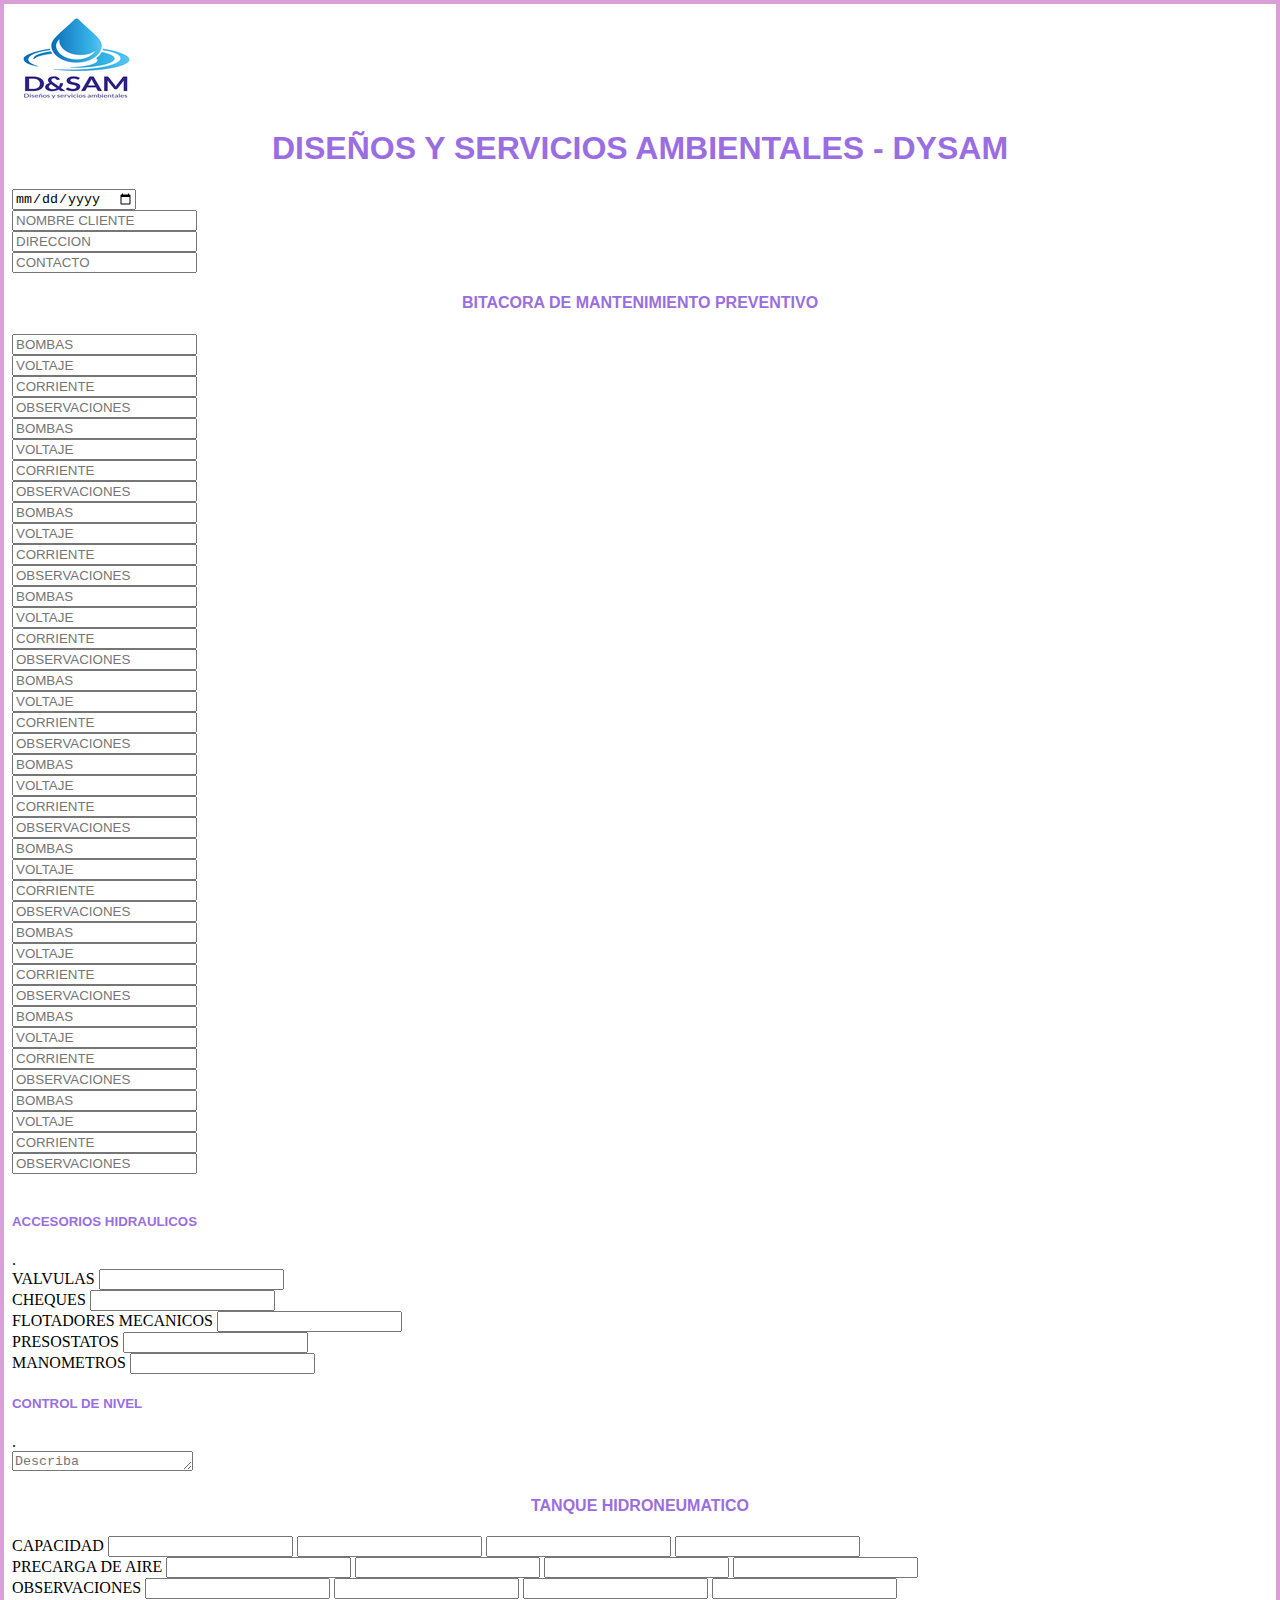
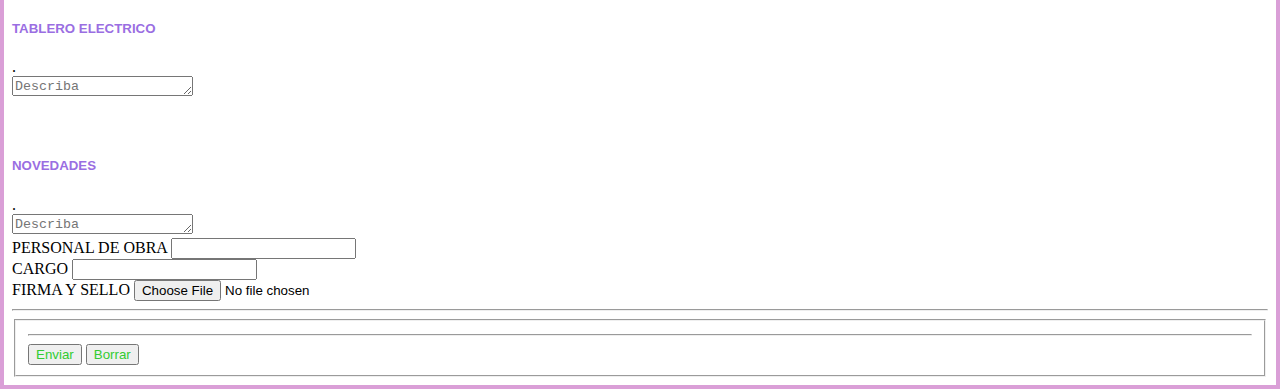
<file: public_html/informe/index.html>
<!DOCTYPE html>
<html lang="en">

<head>
        <meta charset="UTF-8">
        <meta http-equiv="X-UA-Compatible" content="IE=edge">
        <meta name="viewport" content="width=device-width, initial-scale=1.0">
        <link rel="stylesheet" type="text/css" href="estilo.css">
        <title>Bitacora de Mantenimiento</title>
        <link href="https://cdn.jsdelivr.net/npm/bootstrap@5.1.3/dist/css/bootstrap.min.css" rel="stylesheet"
        integrity="sha384-1BmE4kWBq78iYhFldvKuhfTAU6auU8tT94WrHftjDbrCEXSU1oBoqyl2QvZ6jIW3" crossorigin="anonymous">
</head>

<body>
    <header>
        <img src="logo.png" class="img-fluid" alt="Responsive image">
            <div class="card-body">
                <h1>DISEÑOS Y SERVICIOS AMBIENTALES - DYSAM</h1>
            </div>
    </header>
    
        <form action="guardar.php" class="formulario" id="formulario" target="_blank" method="POST">
            <input id="idcliente" name="idcliente" type="hidden" value="xm234jq">
                <input id="date" name="fecha" type="date" required><br>
            <div class="row g-1">
            <div class="col-sm-4">
                <input type="text" name="nombre" placeholder="NOMBRE CLIENTE" aria-label="nombre" required>
            </div>
            <div class="col-sm-3">
                <input type="text" name="direccion" class="f" placeholder="DIRECCION" aria-label="direccion">
            </div>
            <div class="col-sm-3">
                <input type="text" name="contacto" id="contacto" placeholder="CONTACTO" aria-label="contacto" required>
            </div>
            <div class="card-body">
                <h4>BITACORA DE MANTENIMIENTO PREVENTIVO</h4>
            </div>
            <div class="form-group col-md-2">
                <input type="text" name="bomba1" placeholder="BOMBAS" class="form-control">
            </div>
            <div class="form-group col-md-1">
                <input type="text" name="voltaje1" placeholder="VOLTAJE" class="form-control">
            </div>
            <div class="form-group col-md-2">
                <input type="text" name="corriente1" placeholder="CORRIENTE" class="form-control">
            </div>
            <div class="form-group col-md-7">
                <input type="text" name="observaciones1" placeholder="OBSERVACIONES" class="form-control">
            </div>
            <div class="form-group col-md-2">
                <input type="text" name="bomba2" placeholder="BOMBAS" class="form-control">
            </div>
            <div class="form-group col-md-1">
                <input type="text" name="voltaje2" placeholder="VOLTAJE" class="form-control">
            </div>
            <div class="form-group col-md-2">
                <input type="text" name="corriente2" placeholder="CORRIENTE" class="form-control">
            </div>
            <div class="form-group col-md-7">
                <input type="text" name="observaciones2" placeholder="OBSERVACIONES" class="form-control">
            </div>
            <div class="form-group col-md-2">
                <input type="text" name="bomba3" placeholder="BOMBAS" class="form-control">
            </div>
            <div class="form-group col-md-1">
                <input type="text" name="voltaje3" placeholder="VOLTAJE" class="form-control">
            </div>
            <div class="form-group col-md-2">
                <input type="text" name="corriente3" placeholder="CORRIENTE" class="form-control">
            </div>
            <div class="form-group col-md-7">
                <input type="text" name="observaciones3" placeholder="OBSERVACIONES" class="form-control">
            </div>
            <div class="form-group col-md-2">
                <input type="text" name="bomba4" placeholder="BOMBAS" class="form-control">
            </div>
            <div class="form-group col-md-1">
                <input type="text" name="voltaje4" placeholder="VOLTAJE" class="form-control">
            </div>
            <div class="form-group col-md-2">
                <input type="text" name="corriente4" placeholder="CORRIENTE" class="form-control">
            </div>
            <div class="form-group col-md-7">
                <input type="text" name="observaciones4" placeholder="OBSERVACIONES" class="form-control">
            </div>
            <div class="form-group col-md-2">
                <input type="text" name="bomba5" placeholder="BOMBAS" class="form-control">
            </div>
            <div class="form-group col-md-1">
                <input type="text" name="voltaje5" placeholder="VOLTAJE" class="form-control">
            </div>
            <div class="form-group col-md-2">
                <input type="text" name="corriente5" placeholder="CORRIENTE" class="form-control">
            </div>
            <div class="form-group col-md-7">
                <input type="text" name="observaciones5" placeholder="OBSERVACIONES" class="form-control">
            </div>
            <div class="form-group col-md-2">
                <input type="text" name="bomba6" placeholder="BOMBAS" class="form-control">
            </div>
            <div class="form-group col-md-1">
                <input type="text" name="voltaje6" placeholder="VOLTAJE" class="form-control">
            </div>
            <div class="form-group col-md-2">
                <input type="text" name="corriente6" placeholder="CORRIENTE" class="form-control">
            </div>
            <div class="form-group col-md-7">
                <input type="text" name="observaciones6" placeholder="OBSERVACIONES" class="form-control">
            </div>
            <div class="form-group col-md-2">
                <input type="text" name="bomba7" placeholder="BOMBAS" class="form-control">
            </div>
            <div class="form-group col-md-1">
                <input type="text" name="voltaje7" placeholder="VOLTAJE" class="form-control">
            </div>
            <div class="form-group col-md-2">
                <input type="text" name="corriente7" placeholder="CORRIENTE" class="form-control">
            </div>
            <div class="form-group col-md-7">
                <input type="text" name="observaciones7" placeholder="OBSERVACIONES" class="form-control">
            </div>
            <div class="form-group col-md-2">
                <input type="text" name="bomba8" placeholder="BOMBAS" class="form-control">
            </div>
            <div class="form-group col-md-1">
                <input type="text" name="voltaje8" placeholder="VOLTAJE" class="form-control">
            </div>
            <div class="form-group col-md-2">
                <input type="text" name="corriente8" placeholder="CORRIENTE" class="form-control">
            </div>
            <div class="form-group col-md-7">
                <input type="text" name="observaciones8" placeholder="OBSERVACIONES" class="form-control">
            </div>
            <div class="form-group col-md-2">
                <input type="text" name="bomba9" placeholder="BOMBAS" class="form-control">
            </div>
            <div class="form-group col-md-1">
                <input type="text" name="voltaje9" placeholder="VOLTAJE" class="form-control">
            </div>
            <div class="form-group col-md-2">
                <input type="text" name="corriente9" placeholder="CORRIENTE" class="form-control">
            </div>
            <div class="form-group col-md-7">
                <input type="text" name="observaciones9" placeholder="OBSERVACIONES" class="form-control">
            </div>
            <div class="form-group col-md-2">
                <input type="text" name="bomba10" placeholder="BOMBAS" class="form-control">
            </div>
            <div class="form-group col-md-1">
                <input type="text" name="voltaje10" placeholder="VOLTAJE" class="form-control">
            </div>
            <div class="form-group col-md-2">
                <input type="text" name="corriente10" placeholder="CORRIENTE" class="form-control">
            </div>
            <div class="form-group col-md-7">
                <input type="text" name="observaciones10" placeholder="OBSERVACIONES" class="form-control">
            </div>
            <br>
            <div class="row">
                <span class="border border-dark">
                    <div class="col-sm-12 d-flex justify-content-center text-primary">
                        <h5 class="text-center">ACCESORIOS HIDRAULICOS </h5>.
                    </div>
                </span>
            </div>
            <div class="input-group">
                <span class="input-group-text">VALVULAS</span>
                <input type="text" name="valvulas" aria-label="First name" class="form-control">
             </div>  
            <div class="input-group">
                <span class="input-group-text">CHEQUES</span>
                <input type="text" name="cheques" aria-label="First name" class="form-control">
             </div>  
            <div class="input-group">
                <span class="input-group-text">FLOTADORES MECANICOS</span>
                <input type="text" name="mecanicos" aria-label="First name" class="form-control">
             </div>  
            <div class="input-group">
                <span class="input-group-text">PRESOSTATOS</span>
                <input type="text" name="presostatos" aria-label="First name" class="form-control">
             </div>  
             <div class="input-group">
                <span class="input-group-text">MANOMETROS</span>
                <input type="text" name="manometros" aria-label="First name" class="form-control">
             </div>       
            <div class="row">
                <span class="border border-dark">
                    <div class="col-sm-12 d-flex justify-content-center text-primary">
                        <h5 class="text-center">CONTROL DE NIVEL </h5>.
                    </div>
                </span>
                <div class="form-floating">
                    <textarea class="form-control" name="cnivel" placeholder="Describa " id="floatingTextarea"
                        style="height: 20px"></textarea>
                    <label for="floatingTextarea"></label>
                </div>
                <div class="card">
                    <div class="card-body">
                        <h4>TANQUE HIDRONEUMATICO</h4>
                    </div>
                </div>
                <div class="container">
                    <div class="row align-items-start">
                        <div class="col">
                            <span class="input-group-text" id="inputGroup-sizing-sm">CAPACIDAD</span>
                            <input type="text" name="capacidad" class="form-control" aria-label="Sizing example input"
                                aria-describedby="inputGroup-sizing-sm">
                            <input type="text" name="capacidad1" class="form-control" aria-label="Sizing example input"
                                aria-describedby="inputGroup-sizing-sm">
                            <input type="text" name="capacidad2" class="form-control" aria-label="Sizing example input"
                                aria-describedby="inputGroup-sizing-sm">
                            <input type="text" name="capacidad3" class="form-control" aria-label="Sizing example input"
                                aria-describedby="inputGroup-sizing-sm">    
                        </div>
                        <div class="col">
                            <span class="input-group-text" id="inputGroup-sizing-sm">PRECARGA DE AIRE</span>
                            <input type="text" name="precarga" class="form-control" aria-label="Sizing example input"
                                aria-describedby="inputGroup-sizing-sm">
                            <input type="text" name="precarga1" class="form-control" aria-label="Sizing example input"
                                aria-describedby="inputGroup-sizing-sm">
                            <input type="text" name="precarga2" class="form-control" aria-label="Sizing example input"
                                aria-describedby="inputGroup-sizing-sm">
                            <input type="text" name="precarga3" class="form-control" aria-label="Sizing example input"
                                aria-describedby="inputGroup-sizing-sm">    
                        </div>
                        <div class="col">
                            <span class="input-group-text" id="inputGroup-sizing-sm">OBSERVACIONES</span>
                            <input type="text" name="observacioness" class="form-control"
                                aria-label="Sizing example input" aria-describedby="inputGroup-sizing-sm">
                            <input type="text" name="observacioness1" class="form-control"
                                aria-label="Sizing example input" aria-describedby="inputGroup-sizing-sm">
                            <input type="text" name="observacioness2" class="form-control"
                                aria-label="Sizing example input" aria-describedby="inputGroup-sizing-sm">
                            <input type="text" name="observacioness3" class="form-control"
                                aria-label="Sizing example input" aria-describedby="inputGroup-sizing-sm">    
                        </div>
                    </div>
                    <div class="row">
                        <span class="border border-dark">
                            <div class="col-sm-12 d-flex justify-content-center text-primary">
                                <h5 class="text-center">TABLERO ELECTRICO </h5>.
                            </div>
                        </span>
                        <div class="form-floating">
                            <textarea class="form-control" name="telectrico" placeholder="Describa "
                                id="floatingTextarea" style="height: 20px"></textarea>
                            <label for="floatingTextarea"></label>
                        </div>
                        <br>
                        <br>
                        <div class="row">
                            <span class="border border-dark">
                                <div class="col-sm-12 d-flex justify-content-center text-primary">
                                    <h5 class="text-center">NOVEDADES </h5>.
                                </div>
                            </span>
                            <div class="form-floating">
                                <textarea class="form-control" name="novedades" placeholder="Describa "
                                    id="floatingTextarea" style="height: 20px"></textarea>
                                <label for="floatingTextarea"></label>
                            </div>
                        </div>
                    </div>
                    <div class="container">
                        <div class="row align-items-start">
                            <div class="col">
                                <span class="input-group-text" id="inputGroup-sizing-sm">PERSONAL DE OBRA</span>
                                <input type="text" name="personal" class="form-control"
                                    aria-label="Sizing example input" aria-describedby="inputGroup-sizing-sm">
                            </div>
                            <div class="col">
                                <span class="input-group-text" id="inputGroup-sizing-sm">CARGO</span>
                                <input type="text" name="cargo" class="form-control" name="firma"
                                    aria-label="Sizing example input" aria-describedby="inputGroup-sizing-sm">

                            </div>
                            <div class="col">
                                <span class="input-group-text" id="inputGroup-sizing-sm">FIRMA Y SELLO</span>
                            <input id="file" name="firma" type="file"> 
                        <hr>
                        <div id="preview"></div>    
                            </div>
                            
                        
                        
                    </div>
                    <div class="col-12">
                        <div class="d-flex justify-content-center">
                    <script>
                         document.getElementById("file").onchange = function(e) {
                        // Creamos el objeto de la clase FileReader
                        let reader = new FileReader();

                        // Leemos el archivo subido y se lo pasamos a nuestro fileReader
                        reader.readAsDataURL(e.target.files[0]);

                        // Le decimos que cuando este listo ejecute el código interno
                        reader.onload = function(){
                         let preview = document.getElementById('preview'),
                         image = document.createElement('img');

                        image.src = reader.result;

                        preview.innerHTML = '';
                         preview.append(image);
                        };
                        }   
                    </script>   
                            <fieldset>
                                <hr>
                                <div class="col-12">
                                    <button type="submit" class="btn btn-primary">Enviar</button>
                                    <button type="reset" class="btn btn-primary">Borrar</button>
                                </div>
                            </fieldset>
                        </div>
                    </div>
                </div>
            </div>    
    </form>    
                <script src="https://cdn.jsdelivr.net/npm/bootstrap@5.1.3/dist/js/bootstrap.bundle.min.js"
                    integrity="sha384-ka7Sk0Gln4gmtz2MlQnikT1wXgYsOg+OMhuP+IlRH9sENBO0LRn5q+8nbTov4+1p"
                    crossorigin="anonymous"></script>
                <script src="https://cdn.jsdelivr.net/npm/@popperjs/core@2.10.2/dist/umd/popper.min.js"
                    integrity="sha384-7+zCNj/IqJ95wo16oMtfsKbZ9ccEh31eOz1HGyDuCQ6wgnyJNSYdrPa03rtR1zdB"
                    crossorigin="anonymous"></script>
                <script src="https://cdn.jsdelivr.net/npm/bootstrap@5.1.3/dist/js/bootstrap.min.js"
                    integrity="sha384-QJHtvGhmr9XOIpI6YVutG+2QOK9T+ZnN4kzFN1RtK3zEFEIsxhlmWl5/YESvpZ13"
                    crossorigin="anonymous"></script>
                
</body>
</html>
</file>
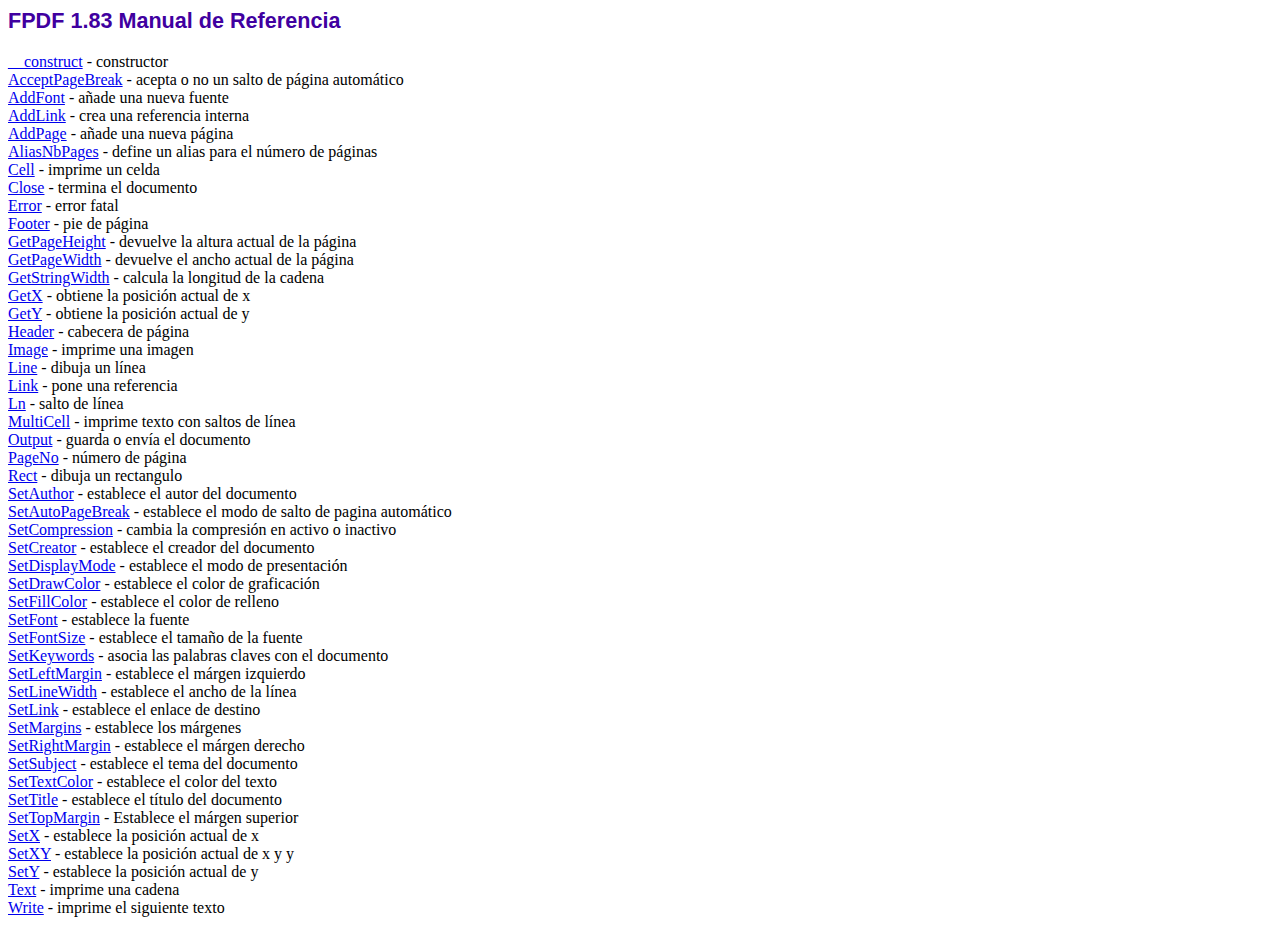
<file: Dysam_reportes/fpdf/doc/index.htm>
<!DOCTYPE html PUBLIC "-//W3C//DTD HTML 4.01 Transitional//EN">
<html>
<head>
<meta http-equiv="Content-Type" content="text/html; charset=ISO-8859-1">
<title>FPDF 1.83 Manual de Referencia</title>
<link type="text/css" rel="stylesheet" href="../fpdf.css">
</head>
<body>
<h1>FPDF 1.83 Manual de Referencia</h1>
<a href="__construct.htm">__construct</a> - constructor<br>
<a href="acceptpagebreak.htm">AcceptPageBreak</a> - acepta o no un salto de p�gina autom�tico<br>
<a href="addfont.htm">AddFont</a> - a�ade una nueva fuente<br>
<a href="addlink.htm">AddLink</a> - crea una referencia interna<br>
<a href="addpage.htm">AddPage</a> - a�ade una nueva p�gina<br>
<a href="aliasnbpages.htm">AliasNbPages</a> - define un alias para el n�mero de p�ginas<br>
<a href="cell.htm">Cell</a> - imprime un celda<br>
<a href="close.htm">Close</a> - termina el documento<br>
<a href="error.htm">Error</a> - error fatal<br>
<a href="footer.htm">Footer</a> - pie de p�gina<br>
<a href="getpageheight.htm">GetPageHeight</a> - devuelve la altura actual de la p�gina<br>
<a href="getpagewidth.htm">GetPageWidth</a> - devuelve el ancho actual de la p�gina<br>
<a href="getstringwidth.htm">GetStringWidth</a> - calcula la longitud de la cadena<br>
<a href="getx.htm">GetX</a> - obtiene la posici�n actual de x<br>
<a href="gety.htm">GetY</a> - obtiene la posici�n actual de y<br>
<a href="header.htm">Header</a> - cabecera de p�gina<br>
<a href="image.htm">Image</a> - imprime una imagen<br>
<a href="line.htm">Line</a> - dibuja un l�nea<br>
<a href="link.htm">Link</a> - pone una referencia<br>
<a href="ln.htm">Ln</a> - salto de l�nea<br>
<a href="multicell.htm">MultiCell</a> - imprime texto con saltos de l�nea<br>
<a href="output.htm">Output</a> - guarda o env�a el documento<br>
<a href="pageno.htm">PageNo</a> - n�mero de p�gina<br>
<a href="rect.htm">Rect</a> - dibuja un rectangulo<br>
<a href="setauthor.htm">SetAuthor</a> - establece el autor del documento<br>
<a href="setautopagebreak.htm">SetAutoPageBreak</a> - establece el modo de salto de pagina autom�tico<br>
<a href="setcompression.htm">SetCompression</a> - cambia la compresi�n en activo o inactivo<br>
<a href="setcreator.htm">SetCreator</a> - establece el creador del documento<br>
<a href="setdisplaymode.htm">SetDisplayMode</a> - establece el modo de presentaci�n<br>
<a href="setdrawcolor.htm">SetDrawColor</a> - establece el color de graficaci�n<br>
<a href="setfillcolor.htm">SetFillColor</a> - establece el color de relleno<br>
<a href="setfont.htm">SetFont</a> - establece la fuente<br>
<a href="setfontsize.htm">SetFontSize</a> - establece el tama�o de la fuente<br>
<a href="setkeywords.htm">SetKeywords</a> - asocia las palabras claves con el documento<br>
<a href="setleftmargin.htm">SetLeftMargin</a> - establece el m�rgen izquierdo<br>
<a href="setlinewidth.htm">SetLineWidth</a> - establece el ancho de la l�nea<br>
<a href="setlink.htm">SetLink</a> - establece el enlace de destino<br>
<a href="setmargins.htm">SetMargins</a> - establece los m�rgenes<br>
<a href="setrightmargin.htm">SetRightMargin</a> - establece el m�rgen derecho<br>
<a href="setsubject.htm">SetSubject</a> - establece el tema del documento<br>
<a href="settextcolor.htm">SetTextColor</a> - establece el color del texto<br>
<a href="settitle.htm">SetTitle</a> - establece el t�tulo del documento<br>
<a href="settopmargin.htm">SetTopMargin</a> - Establece el m�rgen superior<br>
<a href="setx.htm">SetX</a> - establece la posici�n actual de x<br>
<a href="setxy.htm">SetXY</a> - establece la posici�n actual de x y y<br>
<a href="sety.htm">SetY</a> - establece la posici�n actual de y<br>
<a href="text.htm">Text</a> - imprime una cadena<br>
<a href="write.htm">Write</a> - imprime el siguiente texto<br>
</body>
</html>
</file>
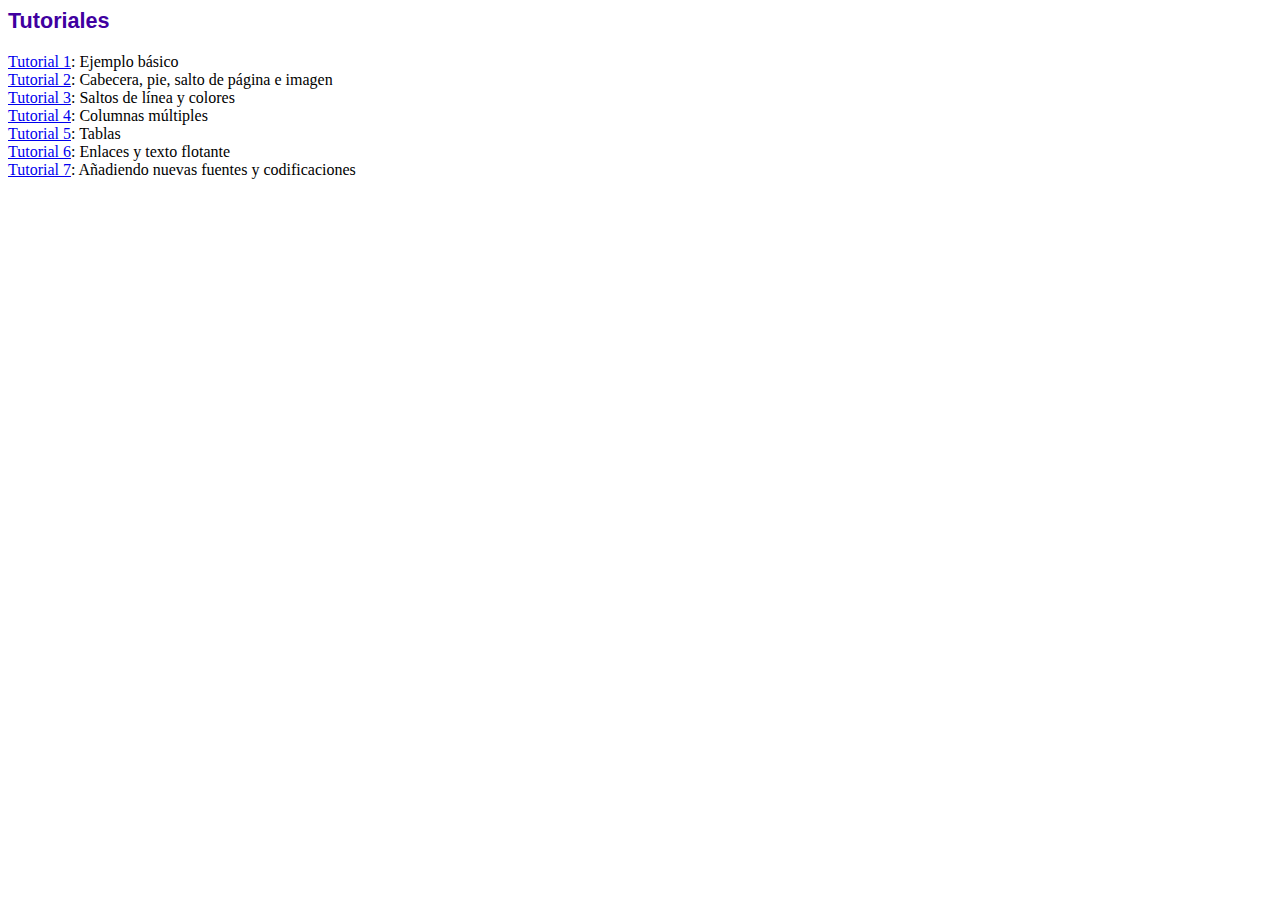
<file: Dysam_reportes/fpdf/tutorial/index.htm>
<!DOCTYPE html PUBLIC "-//W3C//DTD HTML 4.01 Transitional//EN">
<html>
<head>
<meta http-equiv="Content-Type" content="text/html; charset=ISO-8859-1">
<title>Tutoriales</title>
<link type="text/css" rel="stylesheet" href="../fpdf.css">
</head>
<body>
<h1>Tutoriales</h1>
<ul style="list-style-type:none; margin-left:0; padding-left:0">
<li><a href="tuto1.htm">Tutorial 1</a>: Ejemplo b�sico</li>
<li><a href="tuto2.htm">Tutorial 2</a>: Cabecera, pie, salto de p�gina e imagen</li>
<li><a href="tuto3.htm">Tutorial 3</a>: Saltos de l�nea y colores</li>
<li><a href="tuto4.htm">Tutorial 4</a>: Columnas m�ltiples</li>
<li><a href="tuto5.htm">Tutorial 5</a>: Tablas</li>
<li><a href="tuto6.htm">Tutorial 6</a>: Enlaces y texto flotante</li>
<li><a href="tuto7.htm">Tutorial 7</a>: A�adiendo nuevas fuentes y codificaciones</li>
</ul>
</body>
</html>
</file>
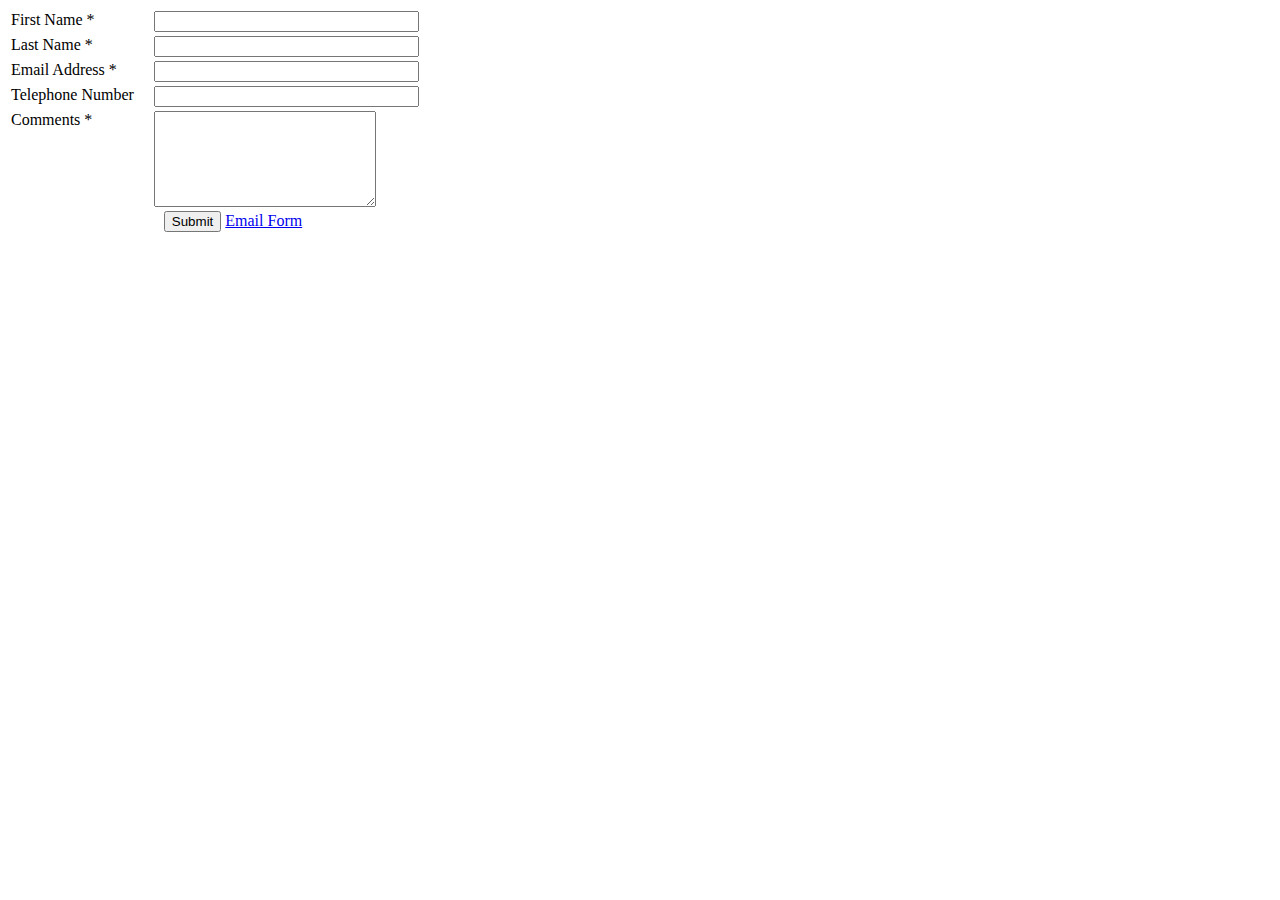
<file: public_html/email.html>
<!DOCTYPE html PUBLIC "-//W3C//DTD XHTML 1.0 Transitional//EN" "http://www.w3.org/TR/xhtml1/DTD/xhtml1-transitional.dtd">
<html xmlns="http://www.w3.org/1999/xhtml">
<head>
<meta http-equiv="Content-Type" content="text/html; charset=utf-8" />
<title>Untitled Document</title>
</head>

<body>
<form name="contactform" method="post" action="send_form_email.php">
 
<table width="450px">
 
<tr>
 
 <td valign="top">
 
  <label for="first_name">First Name *</label>
 
 </td>
 
 <td valign="top">
 
  <input  type="text" name="first_name" maxlength="50" size="30">
 
 </td>
 
</tr>
 
<tr>
 
 <td valign="top"">
 
  <label for="last_name">Last Name *</label>
 
 </td>
 
 <td valign="top">
 
  <input  type="text" name="last_name" maxlength="50" size="30">
 
 </td>
 
</tr>
 
<tr>
 
 <td valign="top">
 
  <label for="email">Email Address *</label>
 
 </td>
 
 <td valign="top">
 
  <input  type="text" name="email" maxlength="80" size="30">
 
 </td>
 
</tr>
 
<tr>
 
 <td valign="top">
 
  <label for="telephone">Telephone Number</label>
 
 </td>
 
 <td valign="top">
 
  <input  type="text" name="telephone" maxlength="30" size="30">
 
 </td>
 
</tr>
 
<tr>
 
 <td valign="top">
 
  <label for="comments">Comments *</label>
 
 </td>
 
 <td valign="top">
 
  <textarea  name="comments" maxlength="1000" cols="25" rows="6"></textarea>
 
 </td>
 
</tr>
 
<tr>
 
 <td colspan="2" style="text-align:center">
 
  <input type="submit" value="Submit">   <a href="http://www.freecontactform.com/email_form.php">Email Form</a>
 
 </td>
 
</tr>
 
</table>
 
</form>
</body>
</html>
</file>
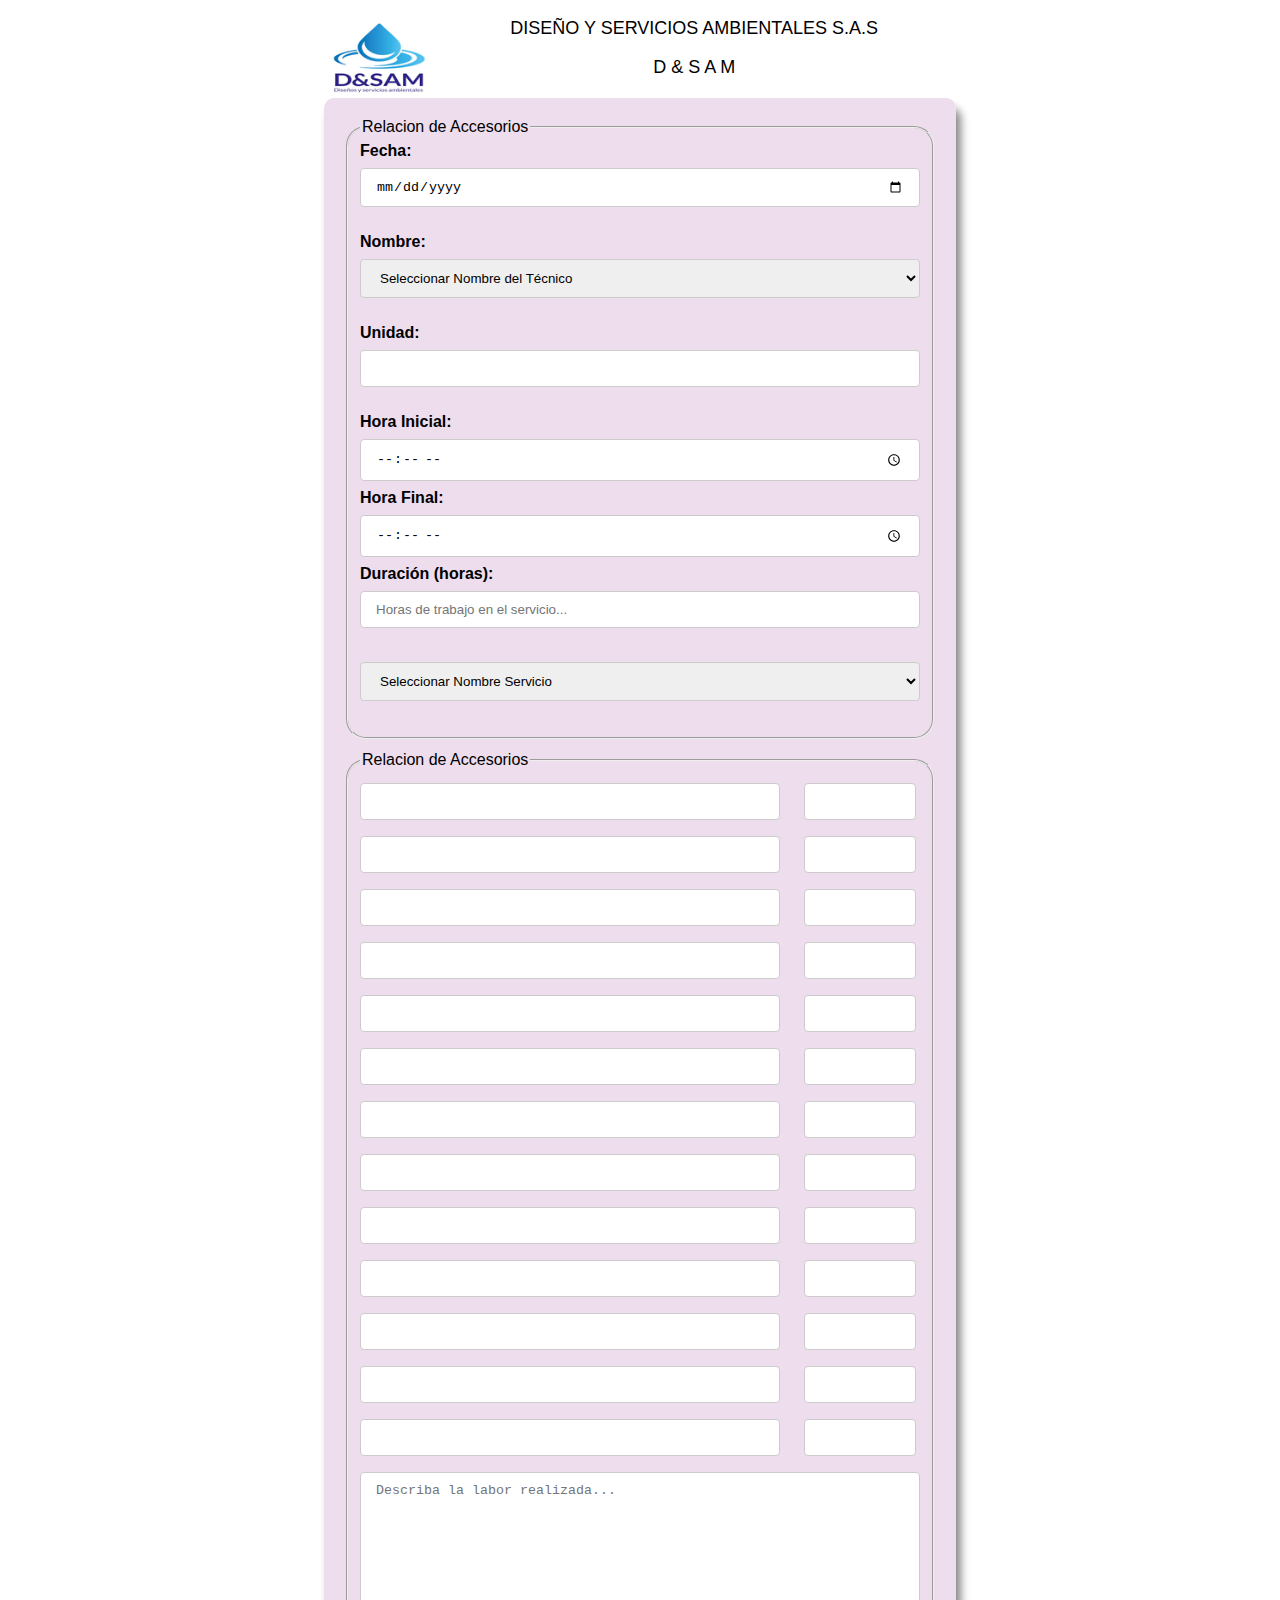
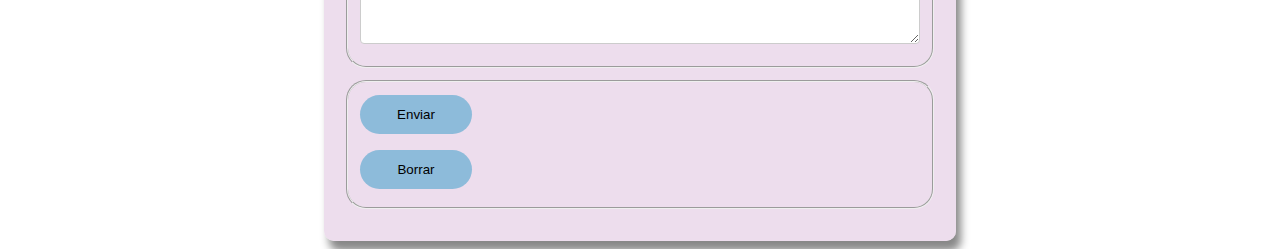
<file: public_html/formulario.html>
<!DOCTYPE html>
<html lang="es">
<head>
  <meta charset="UTF-8">
  <meta http-equiv="X-UA-Compatible" content="IE=edge">
  <meta name="viewport" content="width=device-width, initial-scale=1.0">
  <link rel="stylesheet" href="css/styles.css">
  <title>Formulario D&SAM</title>
</head>
<body>
   <header class="header">
     <img src="logo.png" alt="logo">
     <!-- <div class="divtext"> -->
      <p>DISEÑO Y SERVICIOS AMBIENTALES S.A.S </p>
      <p>D & S A M</p>
     <!-- </div> -->
   </header>

   
   <div>
    <form action="guardar.php" class="formulario" id="formulario" target="_blank" method="post">
      <fieldset>
        <legend>Relacion de Accesorios</legend>
        <form action="guardar.php" method="POST">
          <label for="fecha">Fecha:</label>
          <input type="date" name="fecha" id="fecha" required><br><br>
          <label for="tecnico">Nombre:</label>
          <select name="tecnico" id="tecnico">
          <option value="Seleccionar">Seleccionar Nombre del Técnico</option>
          <option value="Leonardo Luna">Leonardo Luna</option>
          <option value="Giovanni Pabon">Giovanni Pabon</option>
          <option value="Yeison Puerta">Yeison Puerta</option>
          <option value="Andy Mercado">Andy Mercado</option>
          <option value="Ubaldo Diaz">Ubaldo Diaz</option>
          <option value="Javier Zapata">Javier Zapata</option>
          <option value="Nilson Vanegas">Nilson Vanegas</option>
          <option value="Javier Caballero">Javier Caballero</option>
          
          </select><br><br>

          <label for="unidad">Unidad:</label> 
          <input type="unidad" name="unidad" id="unidad" required><br><br>

          <label for="hinicial">Hora Inicial:</label> 
          <input type="time" name="hinicial" id="hinicial" required>
          
          <label for="hfinal">Hora Final:</label> 
          <input type="time" name="hfinal" id="hfinal" required>

          <label for="duracion">Duración (horas):</label>
          <input type="number" name="duracion" id="duracion" placeholder="Horas de trabajo en el servicio..." min="1" required><br><br>
     
          
          <select name="servicio" id="servicio">
          <option value="Seleccionar">Seleccionar Nombre Servicio</option>
          <option value="normal">Normal</option>
          <option value="urgencia">Urgencia</option>
          
          </select><br><br>
          </fieldset>
     
          <fieldset>
          <legend>Relacion de Accesorios</legend> 
        
          <input type="text" name="material0" id="material0">
          <input type="number" name="cantidad0" id="cantidad0"><br>
        
          <input type="text" name="material1" id="material1">
          <input type="number" name="cantidad1" id="cantidad1"><br>

          <input type="text" name="material2" id="material2">
          <input type="number" name="cantidad2" id="cantidad2"><br>
        
          <input type="text" name="material3" id="material3">
          <input type="number" name="cantidad3" id="cantidad3"><br>

          <input type="text" name="material4" id="material4">
          <input type="number" name="cantidad4" id="cantidad4"><br>

          <input type="text" name="material5" id="material5" >
          <input type="number" name="cantidad5" id="cantidad5"><br>

          <input type="text" name="material6" id="material6">
          <input type="number" name="cantidad6" id="cantidad6"><br>

          <input type="text" name="material7" id="material7" >
          <input type="number" name="cantidad7" id="cantidad7" ><br>

          <input type="text" name="material8" id="material8">
          <input type="number" name="cantidad8" id="cantidad8"><br>

          <input type="text" name="material9" id="material9">
          <input type="number" name="cantidad9" id="cantidad9" ><br>

          <input type="text" name="material10" id="material10">
          <input type="number" name="cantidad10" id="cantidad10"><br>

          <input type="text" name="material11" id="material11">
          <input type="number" name="cantidad11" id="cantidad11" ><br>

          <input type="text" name="material12" id="material12">
          <input type="number" name="cantidad12" id="cantidad12"><br>

          <textarea name="descripcion" id="descripcion" cols="30" rows="10" placeholder="Describa la labor realizada..."></textarea>
        
        </fieldset>
      
      <fieldset>
        <input type="submit" value="Enviar"><br>
        <input type="reset" value="Borrar">
      </fieldset>
    </form>
    </form>
   </div>
</body>
</html>
</file>
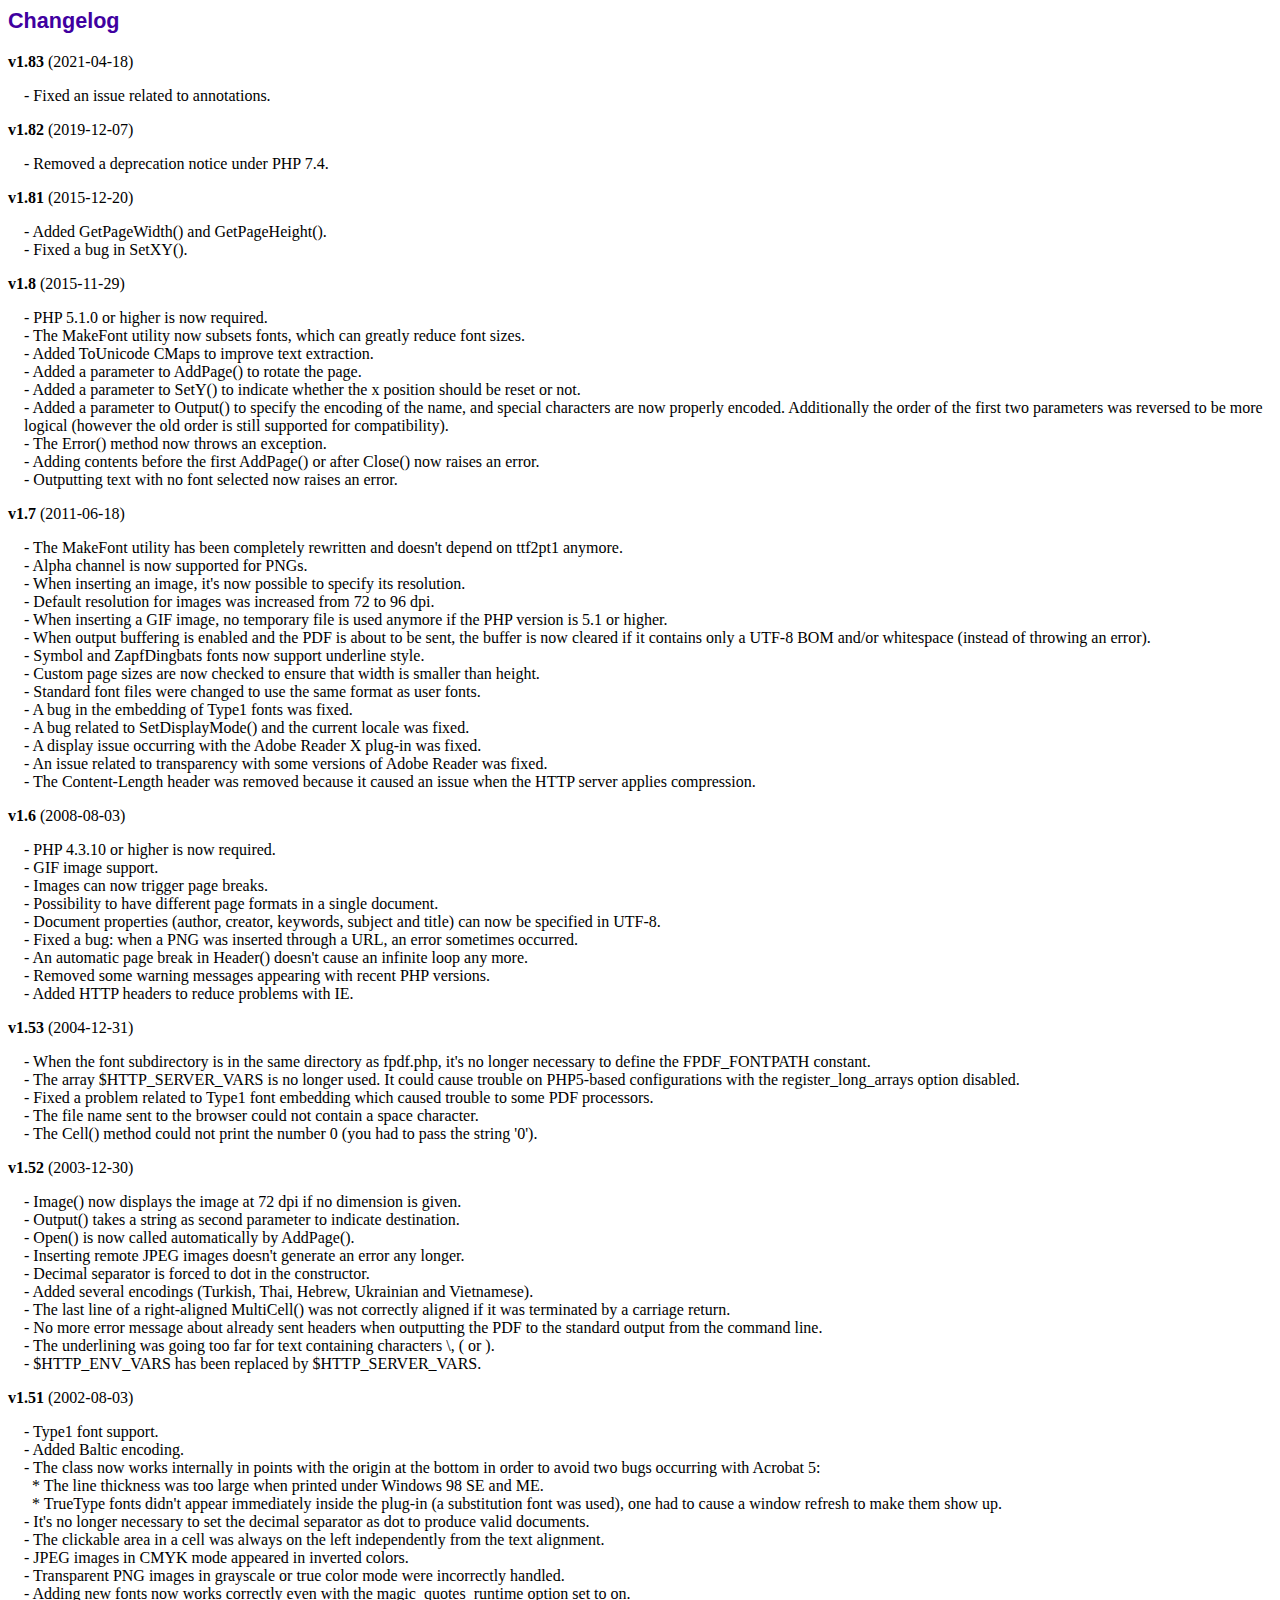
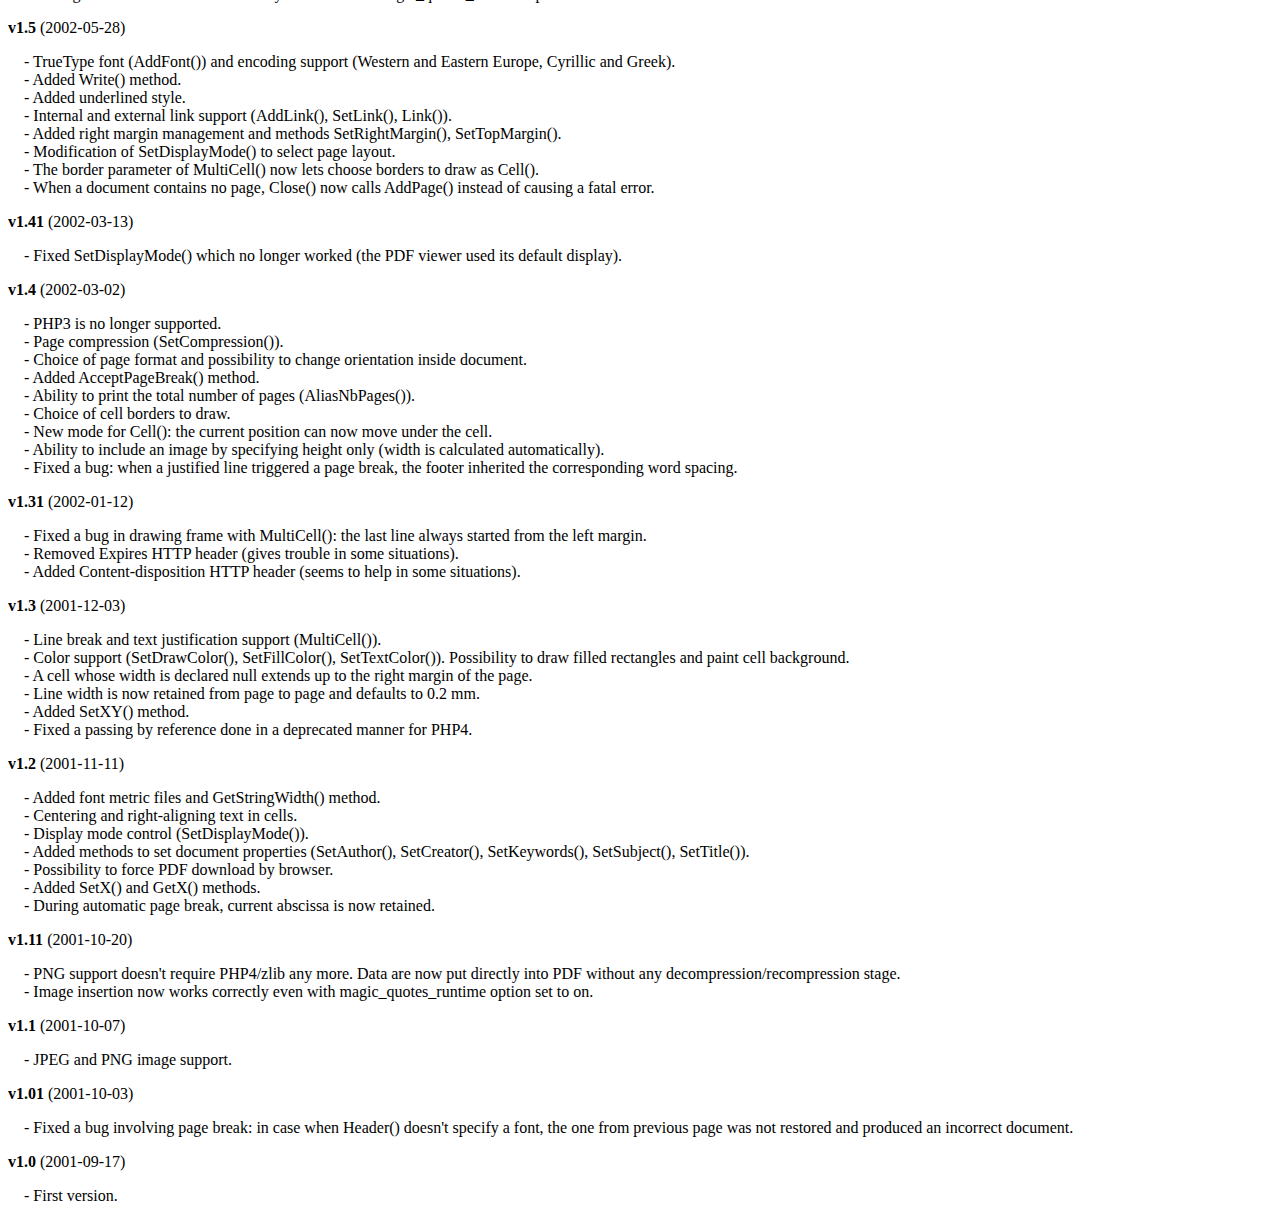
<file: Dysam_reportes/fpdf/changelog.htm>
<!DOCTYPE html PUBLIC "-//W3C//DTD HTML 4.01 Transitional//EN">
<html>
<head>
<meta http-equiv="Content-Type" content="text/html; charset=ISO-8859-1">
<title>Changelog</title>
<link type="text/css" rel="stylesheet" href="fpdf.css">
<style type="text/css">
dd {margin:1em 0 1em 1em}
</style>
</head>
<body>
<h1>Changelog</h1>
<dl>
<dt><strong>v1.83</strong> (2021-04-18)</dt>
<dd>
- Fixed an issue related to annotations.<br>
</dd>
<dt><strong>v1.82</strong> (2019-12-07)</dt>
<dd>
- Removed a deprecation notice under PHP 7.4.<br>
</dd>
<dt><strong>v1.81</strong> (2015-12-20)</dt>
<dd>
- Added GetPageWidth() and GetPageHeight().<br>
- Fixed a bug in SetXY().<br>
</dd>
<dt><strong>v1.8</strong> (2015-11-29)</dt>
<dd>
- PHP 5.1.0 or higher is now required.<br>
- The MakeFont utility now subsets fonts, which can greatly reduce font sizes.<br>
- Added ToUnicode CMaps to improve text extraction.<br>
- Added a parameter to AddPage() to rotate the page.<br>
- Added a parameter to SetY() to indicate whether the x position should be reset or not.<br>
- Added a parameter to Output() to specify the encoding of the name, and special characters are now properly encoded. Additionally the order of the first two parameters was reversed to be more logical (however the old order is still supported for compatibility).<br>
- The Error() method now throws an exception.<br>
- Adding contents before the first AddPage() or after Close() now raises an error.<br>
- Outputting text with no font selected now raises an error.<br>
</dd>
<dt><strong>v1.7</strong> (2011-06-18)</dt>
<dd>
- The MakeFont utility has been completely rewritten and doesn't depend on ttf2pt1 anymore.<br>
- Alpha channel is now supported for PNGs.<br>
- When inserting an image, it's now possible to specify its resolution.<br>
- Default resolution for images was increased from 72 to 96 dpi.<br>
- When inserting a GIF image, no temporary file is used anymore if the PHP version is 5.1 or higher.<br>
- When output buffering is enabled and the PDF is about to be sent, the buffer is now cleared if it contains only a UTF-8 BOM and/or whitespace (instead of throwing an error).<br>
- Symbol and ZapfDingbats fonts now support underline style.<br>
- Custom page sizes are now checked to ensure that width is smaller than height.<br>
- Standard font files were changed to use the same format as user fonts.<br>
- A bug in the embedding of Type1 fonts was fixed.<br>
- A bug related to SetDisplayMode() and the current locale was fixed.<br>
- A display issue occurring with the Adobe Reader X plug-in was fixed.<br>
- An issue related to transparency with some versions of Adobe Reader was fixed.<br>
- The Content-Length header was removed because it caused an issue when the HTTP server applies compression.<br>
</dd>
<dt><strong>v1.6</strong> (2008-08-03)</dt>
<dd>
- PHP 4.3.10 or higher is now required.<br>
- GIF image support.<br>
- Images can now trigger page breaks.<br>
- Possibility to have different page formats in a single document.<br>
- Document properties (author, creator, keywords, subject and title) can now be specified in UTF-8.<br>
- Fixed a bug: when a PNG was inserted through a URL, an error sometimes occurred.<br>
- An automatic page break in Header() doesn't cause an infinite loop any more.<br>
- Removed some warning messages appearing with recent PHP versions.<br>
- Added HTTP headers to reduce problems with IE.<br>
</dd>
<dt><strong>v1.53</strong> (2004-12-31)</dt>
<dd>
- When the font subdirectory is in the same directory as fpdf.php, it's no longer necessary to define the FPDF_FONTPATH constant.<br>
- The array $HTTP_SERVER_VARS is no longer used. It could cause trouble on PHP5-based configurations with the register_long_arrays option disabled.<br>
- Fixed a problem related to Type1 font embedding which caused trouble to some PDF processors.<br>
- The file name sent to the browser could not contain a space character.<br>
- The Cell() method could not print the number 0 (you had to pass the string '0').<br>
</dd>
<dt><strong>v1.52</strong> (2003-12-30)</dt>
<dd>
- Image() now displays the image at 72 dpi if no dimension is given.<br>
- Output() takes a string as second parameter to indicate destination.<br>
- Open() is now called automatically by AddPage().<br>
- Inserting remote JPEG images doesn't generate an error any longer.<br>
- Decimal separator is forced to dot in the constructor.<br>
- Added several encodings (Turkish, Thai, Hebrew, Ukrainian and Vietnamese).<br>
- The last line of a right-aligned MultiCell() was not correctly aligned if it was terminated by a carriage return.<br>
- No more error message about already sent headers when outputting the PDF to the standard output from the command line.<br>
- The underlining was going too far for text containing characters \, ( or ).<br>
- $HTTP_ENV_VARS has been replaced by $HTTP_SERVER_VARS.<br>
</dd>
<dt><strong>v1.51</strong> (2002-08-03)</dt>
<dd>
- Type1 font support.<br>
- Added Baltic encoding.<br>
- The class now works internally in points with the origin at the bottom in order to avoid two bugs occurring with Acrobat 5:<br>&nbsp;&nbsp;* The line thickness was too large when printed under Windows 98 SE and ME.<br>&nbsp;&nbsp;* TrueType fonts didn't appear immediately inside the plug-in (a substitution font was used), one had to cause a window refresh to make them show up.<br>
- It's no longer necessary to set the decimal separator as dot to produce valid documents.<br>
- The clickable area in a cell was always on the left independently from the text alignment.<br>
- JPEG images in CMYK mode appeared in inverted colors.<br>
- Transparent PNG images in grayscale or true color mode were incorrectly handled.<br>
- Adding new fonts now works correctly even with the magic_quotes_runtime option set to on.<br>
</dd>
<dt><strong>v1.5</strong> (2002-05-28)</dt>
<dd>
- TrueType font (AddFont()) and encoding support (Western and Eastern Europe, Cyrillic and Greek).<br>
- Added Write() method.<br>
- Added underlined style.<br>
- Internal and external link support (AddLink(), SetLink(), Link()).<br>
- Added right margin management and methods SetRightMargin(), SetTopMargin().<br>
- Modification of SetDisplayMode() to select page layout.<br>
- The border parameter of MultiCell() now lets choose borders to draw as Cell().<br>
- When a document contains no page, Close() now calls AddPage() instead of causing a fatal error.<br>
</dd>
<dt><strong>v1.41</strong> (2002-03-13)</dt>
<dd>
- Fixed SetDisplayMode() which no longer worked (the PDF viewer used its default display).<br>
</dd>
<dt><strong>v1.4</strong> (2002-03-02)</dt>
<dd>
- PHP3 is no longer supported.<br>
- Page compression (SetCompression()).<br>
- Choice of page format and possibility to change orientation inside document.<br>
- Added AcceptPageBreak() method.<br>
- Ability to print the total number of pages (AliasNbPages()).<br>
- Choice of cell borders to draw.<br>
- New mode for Cell(): the current position can now move under the cell.<br>
- Ability to include an image by specifying height only (width is calculated automatically).<br>
- Fixed a bug: when a justified line triggered a page break, the footer inherited the corresponding word spacing.<br>
</dd>
<dt><strong>v1.31</strong> (2002-01-12)</dt>
<dd>
- Fixed a bug in drawing frame with MultiCell(): the last line always started from the left margin.<br>
- Removed Expires HTTP header (gives trouble in some situations).<br>
- Added Content-disposition HTTP header (seems to help in some situations).<br>
</dd>
<dt><strong>v1.3</strong> (2001-12-03)</dt>
<dd>
- Line break and text justification support (MultiCell()).<br>
- Color support (SetDrawColor(), SetFillColor(), SetTextColor()). Possibility to draw filled rectangles and paint cell background.<br>
- A cell whose width is declared null extends up to the right margin of the page.<br>
- Line width is now retained from page to page and defaults to 0.2 mm.<br>
- Added SetXY() method.<br>
- Fixed a passing by reference done in a deprecated manner for PHP4.<br>
</dd>
<dt><strong>v1.2</strong> (2001-11-11)</dt>
<dd>
- Added font metric files and GetStringWidth() method.<br>
- Centering and right-aligning text in cells.<br>
- Display mode control (SetDisplayMode()).<br>
- Added methods to set document properties (SetAuthor(), SetCreator(), SetKeywords(), SetSubject(), SetTitle()).<br>
- Possibility to force PDF download by browser.<br>
- Added SetX() and GetX() methods.<br>
- During automatic page break, current abscissa is now retained.<br>
</dd>
<dt><strong>v1.11</strong> (2001-10-20)</dt>
<dd>
- PNG support doesn't require PHP4/zlib any more. Data are now put directly into PDF without any decompression/recompression stage.<br>
- Image insertion now works correctly even with magic_quotes_runtime option set to on.<br>
</dd>
<dt><strong>v1.1</strong> (2001-10-07)</dt>
<dd>
- JPEG and PNG image support.<br>
</dd>
<dt><strong>v1.01</strong> (2001-10-03)</dt>
<dd>
- Fixed a bug involving page break: in case when Header() doesn't specify a font, the one from previous page was not restored and produced an incorrect document.<br>
</dd>
<dt><strong>v1.0</strong> (2001-09-17)</dt>
<dd>
- First version.<br>
</dd>
</dl>
</body>
</html>
</file>
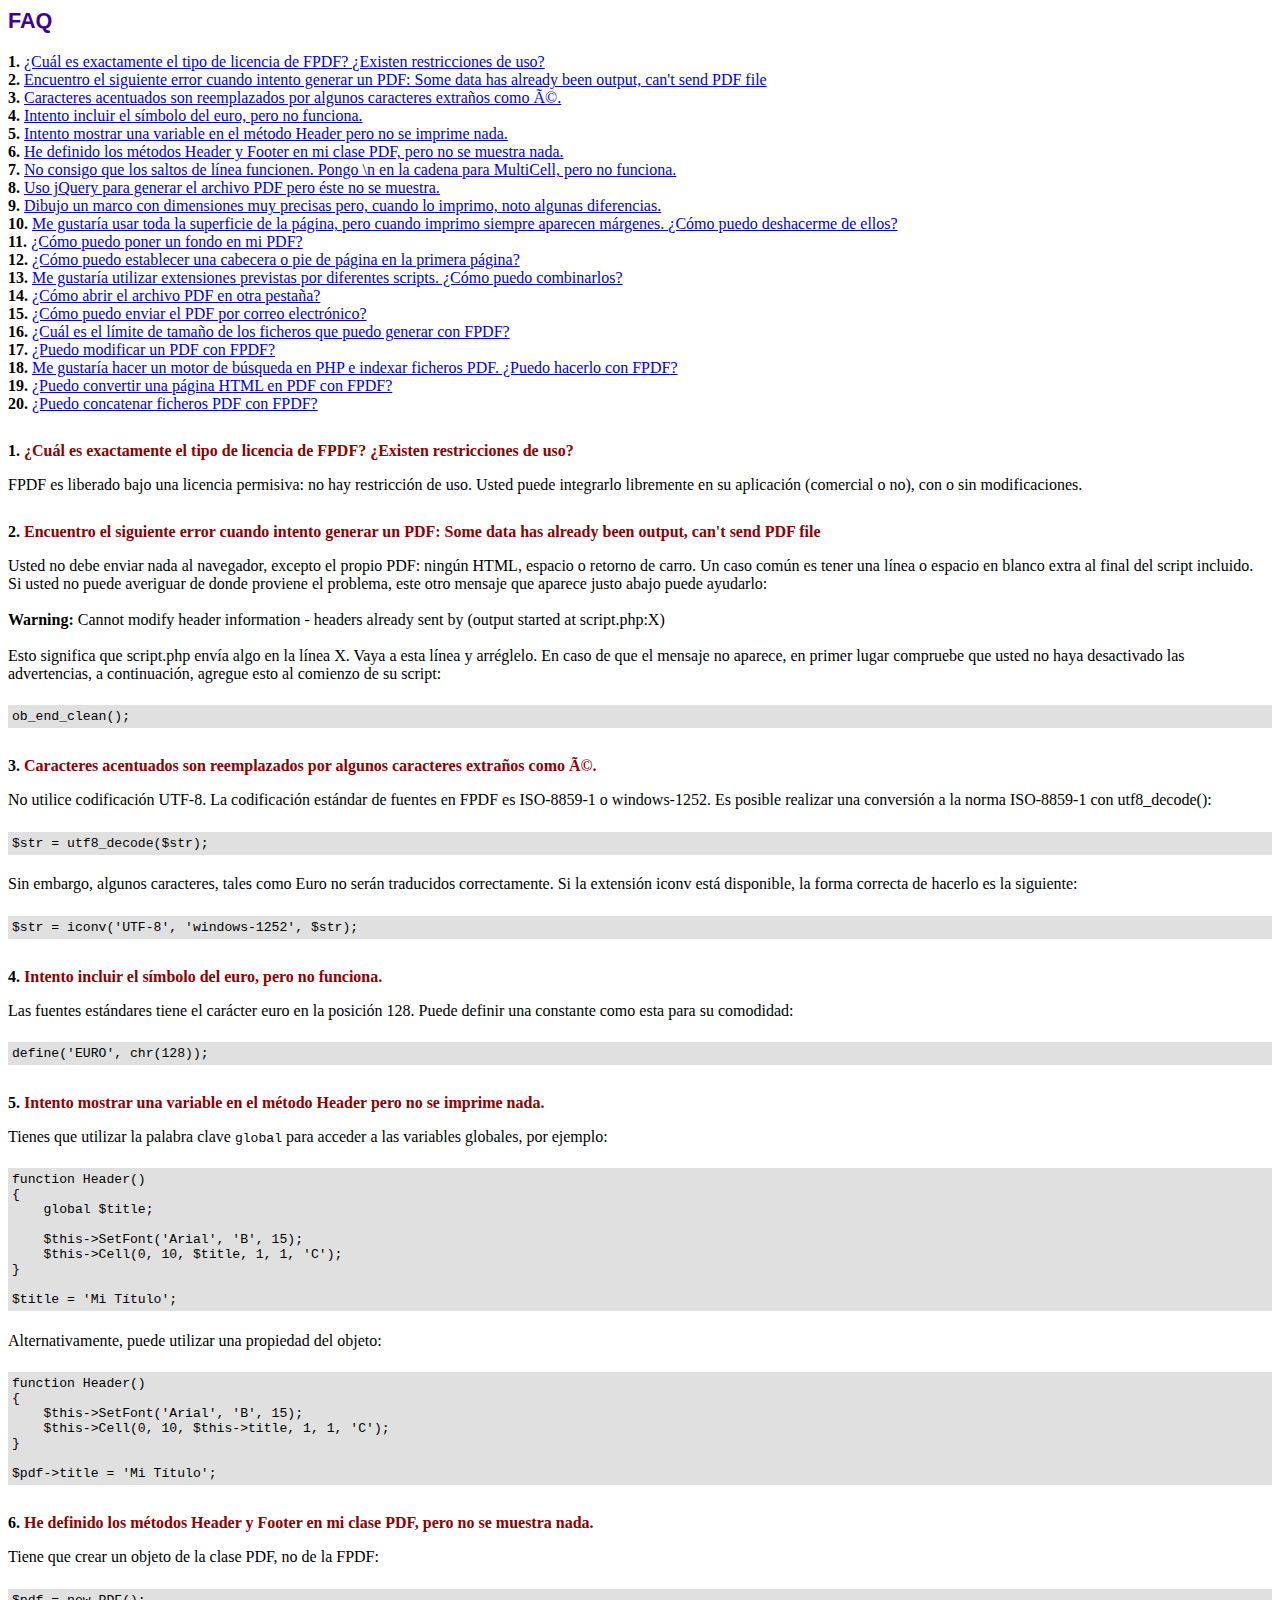
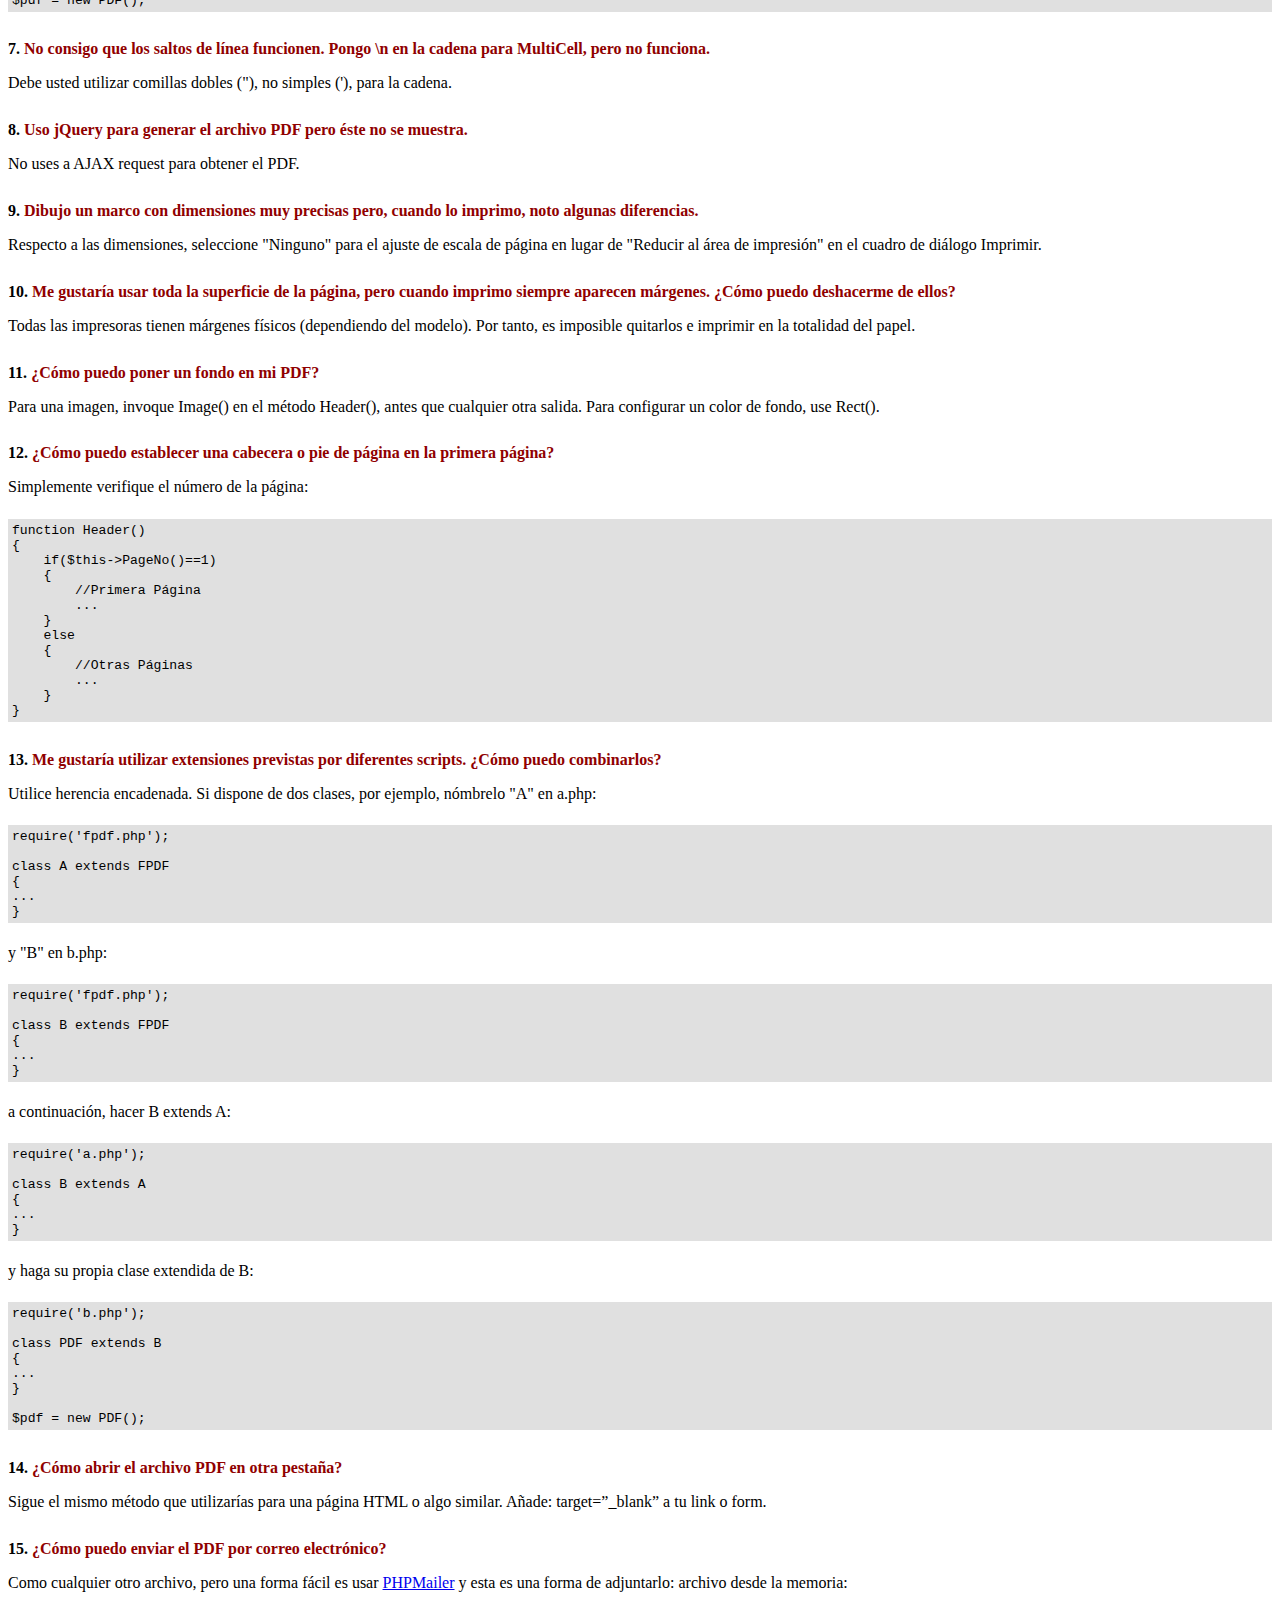
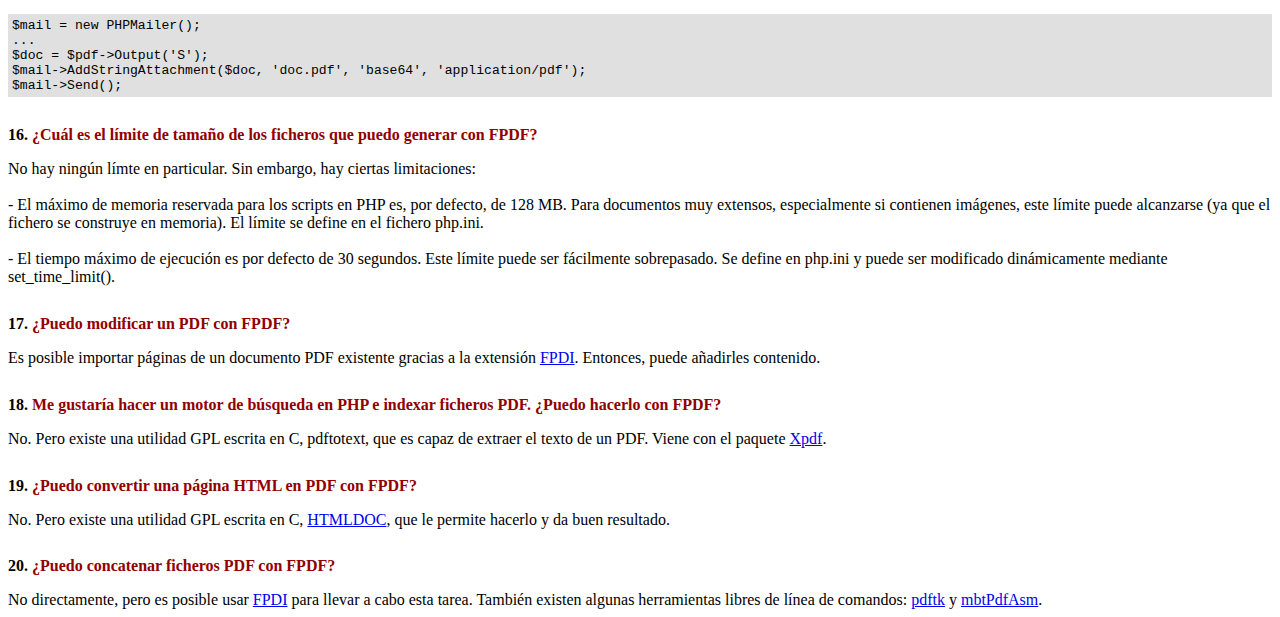
<file: Dysam_reportes/fpdf/FAQ.htm>
<!DOCTYPE html PUBLIC "-//W3C//DTD HTML 4.01 Transitional//EN">
<html>
<head>
<meta http-equiv="Content-Type" content="text/html; charset=ISO-8859-1">
<title>FAQ</title>
<link type="text/css" rel="stylesheet" href="fpdf.css">
<style type="text/css">
ul {list-style-type:none; margin:0; padding:0}
ul#answers li {margin-top:1.8em}
.question {font-weight:bold; color:#900000}
</style>
</head>
<body>
<h1>FAQ</h1>
<ul>
<li><b>1.</b> <a href='#q1'>�Cu�l es exactamente el tipo de licencia de FPDF? �Existen restricciones de uso?</a></li>
<li><b>2.</b> <a href='#q2'>Encuentro el siguiente error cuando intento generar un PDF: Some data has already been output, can't send PDF file</a></li>
<li><b>3.</b> <a href='#q3'>Caracteres acentuados son reemplazados por algunos caracteres extra�os como é.</a></li>
<li><b>4.</b> <a href='#q4'>Intento incluir el s�mbolo del euro, pero no funciona.</a></li>
<li><b>5.</b> <a href='#q5'>Intento mostrar una variable en el m�todo Header pero no se imprime nada.</a></li>
<li><b>6.</b> <a href='#q6'>He definido los m�todos Header y Footer en mi clase PDF, pero no se muestra nada.</a></li>
<li><b>7.</b> <a href='#q7'>No consigo que los saltos de l�nea funcionen. Pongo \n en la cadena para MultiCell, pero no funciona.</a></li>
<li><b>8.</b> <a href='#q8'>Uso jQuery para generar el archivo PDF pero �ste no se muestra.</a></li>
<li><b>9.</b> <a href='#q9'>Dibujo un marco con dimensiones muy precisas pero, cuando lo imprimo, noto algunas diferencias.</a></li>
<li><b>10.</b> <a href='#q10'>Me gustar�a usar toda la superficie de la p�gina, pero cuando imprimo siempre aparecen m�rgenes. �C�mo puedo deshacerme de ellos?</a></li>
<li><b>11.</b> <a href='#q11'>�C�mo puedo poner un fondo en mi PDF?</a></li>
<li><b>12.</b> <a href='#q12'>�C�mo puedo establecer una cabecera o pie de p�gina en la primera p�gina?</a></li>
<li><b>13.</b> <a href='#q13'>Me gustar�a utilizar extensiones previstas por diferentes scripts. �C�mo puedo combinarlos?</a></li>
<li><b>14.</b> <a href='#q14'>�C�mo abrir el archivo PDF en otra pesta�a?</a></li>
<li><b>15.</b> <a href='#q15'>�C�mo puedo enviar el PDF por correo electr�nico?</a></li>
<li><b>16.</b> <a href='#q16'>�Cu�l es el l�mite de tama�o de los ficheros que puedo generar con FPDF?</a></li>
<li><b>17.</b> <a href='#q17'>�Puedo modificar un PDF con FPDF?</a></li>
<li><b>18.</b> <a href='#q18'>Me gustar�a hacer un motor de b�squeda en PHP e indexar ficheros PDF. �Puedo hacerlo con FPDF?</a></li>
<li><b>19.</b> <a href='#q19'>�Puedo convertir una p�gina HTML en PDF con FPDF?</a></li>
<li><b>20.</b> <a href='#q20'>�Puedo concatenar ficheros PDF con FPDF?</a></li>
</ul>

<ul id='answers'>
<li id='q1'>
<p><b>1.</b> <span class='question'>�Cu�l es exactamente el tipo de licencia de FPDF? �Existen restricciones de uso?</span></p>
FPDF es liberado bajo una licencia permisiva: no hay restricci�n de uso. Usted puede integrarlo
libremente en su aplicaci�n (comercial o no), con o sin modificaciones.
</li>

<li id='q2'>
<p><b>2.</b> <span class='question'>Encuentro el siguiente error cuando intento generar un PDF: Some data has already been output, can't send PDF file</span></p>
Usted no debe enviar nada al navegador, excepto el propio PDF: ning�n HTML, espacio o retorno de carro. Un caso com�n
es tener una l�nea o espacio en blanco extra al final del script incluido.<br>
Si usted no puede averiguar de donde proviene el problema, este otro mensaje que aparece justo abajo puede ayudarlo:<br>
<br>
<b>Warning:</b> Cannot modify header information - headers already sent by (output started at script.php:X)<br>
<br>
Esto significa que script.php env�a algo en la l�nea X. Vaya a esta l�nea y arr�glelo.
En caso de que el mensaje no aparece, en primer lugar compruebe que usted no haya desactivado las advertencias, a continuaci�n, agregue esto
al comienzo de su script:
<div class="doc-source">
<pre><code>ob_end_clean();</code></pre>
</div>
</li>

<li id='q3'>
<p><b>3.</b> <span class='question'>Caracteres acentuados son reemplazados por algunos caracteres extra�os como é.</span></p>
No utilice codificaci�n UTF-8. La codificaci�n est�ndar de fuentes en FPDF es ISO-8859-1 o windows-1252.
Es posible realizar una conversi�n a la norma ISO-8859-1 con utf8_decode():
<div class="doc-source">
<pre><code>$str = utf8_decode($str);</code></pre>
</div>
Sin embargo, algunos caracteres, tales como Euro no ser�n traducidos correctamente. Si la extensi�n iconv est� disponible, la
forma correcta de hacerlo es la siguiente:
<div class="doc-source">
<pre><code>$str = iconv('UTF-8', 'windows-1252', $str);</code></pre>
</div>
</li>

<li id='q4'>
<p><b>4.</b> <span class='question'>Intento incluir el s�mbolo del euro, pero no funciona.</span></p>
Las fuentes est�ndares tiene el car�cter euro en la posici�n 128. Puede definir una constante
como esta para su comodidad:
<div class="doc-source">
<pre><code>define('EURO', chr(128));</code></pre>
</div>
</li>

<li id='q5'>
<p><b>5.</b> <span class='question'>Intento mostrar una variable en el m�todo Header pero no se imprime nada.</span></p>
Tienes que utilizar la palabra clave <code>global</code> para acceder a las variables globales, por ejemplo:
<div class="doc-source">
<pre><code>function Header()
{
    global $title;

    $this-&gt;SetFont('Arial', 'B', 15);
    $this-&gt;Cell(0, 10, $title, 1, 1, 'C');
}

$title = 'Mi T�tulo';</code></pre>
</div>
Alternativamente, puede utilizar una propiedad del objeto:
<div class="doc-source">
<pre><code>function Header()
{
    $this-&gt;SetFont('Arial', 'B', 15);
    $this-&gt;Cell(0, 10, $this-&gt;title, 1, 1, 'C');
}

$pdf-&gt;title = 'Mi T�tulo';</code></pre>
</div>
</li>

<li id='q6'>
<p><b>6.</b> <span class='question'>He definido los m�todos Header y Footer en mi clase PDF, pero no se muestra nada.</span></p>
Tiene que crear un objeto de la clase PDF, no de la FPDF:
<div class="doc-source">
<pre><code>$pdf = new PDF();</code></pre>
</div>
</li>

<li id='q7'>
<p><b>7.</b> <span class='question'>No consigo que los saltos de l�nea funcionen. Pongo \n en la cadena para MultiCell, pero no funciona.</span></p>
Debe usted utilizar comillas dobles ("), no simples ('), para la cadena.
</li>

<li id='q8'>
<p><b>8.</b> <span class='question'>Uso jQuery para generar el archivo PDF pero �ste no se muestra.</span></p>
No uses a AJAX request para obtener el PDF.
</li>

<li id='q9'>
<p><b>9.</b> <span class='question'>Dibujo un marco con dimensiones muy precisas pero, cuando lo imprimo, noto algunas diferencias.</span></p>
Respecto a las dimensiones, seleccione "Ninguno" para el ajuste de escala de p�gina en lugar de "Reducir al �rea de impresi�n" en el cuadro de di�logo Imprimir.
</li>

<li id='q10'>
<p><b>10.</b> <span class='question'>Me gustar�a usar toda la superficie de la p�gina, pero cuando imprimo siempre aparecen m�rgenes. �C�mo puedo deshacerme de ellos?</span></p>
Todas las impresoras tienen m�rgenes f�sicos (dependiendo del modelo). Por tanto, es imposible quitarlos
e imprimir en la totalidad del papel.
</li>

<li id='q11'>
<p><b>11.</b> <span class='question'>�C�mo puedo poner un fondo en mi PDF?</span></p>
Para una imagen, invoque Image() en el m�todo Header(), antes que cualquier otra salida. Para configurar un color de fondo, use Rect().
</li>

<li id='q12'>
<p><b>12.</b> <span class='question'>�C�mo puedo establecer una cabecera o pie de p�gina en la primera p�gina?</span></p>
Simplemente verifique el n�mero de la p�gina:
<div class="doc-source">
<pre><code>function Header()
{
    if($this-&gt;PageNo()==1)
    {
        //Primera P�gina
        ...
    }
    else
    {
        //Otras P�ginas
        ...
    }
}</code></pre>
</div>
</li>

<li id='q13'>
<p><b>13.</b> <span class='question'>Me gustar�a utilizar extensiones previstas por diferentes scripts. �C�mo puedo combinarlos?</span></p>
Utilice herencia encadenada. Si dispone de dos clases, por ejemplo, n�mbrelo "A" en a.php:
<div class="doc-source">
<pre><code>require('fpdf.php');

class A extends FPDF
{
...
}</code></pre>
</div>
y "B" en b.php:
<div class="doc-source">
<pre><code>require('fpdf.php');

class B extends FPDF
{
...
}</code></pre>
</div>
a continuaci�n, hacer B extends A:
<div class="doc-source">
<pre><code>require('a.php');

class B extends A
{
...
}</code></pre>
</div>
y haga su propia clase extendida de B:
<div class="doc-source">
<pre><code>require('b.php');

class PDF extends B
{
...
}

$pdf = new PDF();</code></pre>
</div>
</li>

<li id='q14'>
<p><b>14.</b> <span class='question'>�C�mo abrir el archivo PDF en otra pesta�a?</span></p>
Sigue el mismo m�todo que utilizar�as para una p�gina HTML o algo similar.
A�ade: target=�_blank� a tu link o form.
</li>

<li id='q15'>
<p><b>15.</b> <span class='question'>�C�mo puedo enviar el PDF por correo electr�nico?</span></p>
Como cualquier otro archivo, pero una forma f�cil es usar <a href="https://github.com/PHPMailer/PHPMailer" target="_blank">PHPMailer</a>
y esta es una forma de adjuntarlo: archivo desde la memoria:
<div class="doc-source">
<pre><code>$mail = new PHPMailer();
...
$doc = $pdf-&gt;Output('S');
$mail-&gt;AddStringAttachment($doc, 'doc.pdf', 'base64', 'application/pdf');
$mail-&gt;Send();</code></pre>
</div>
</li>

<li id='q16'>
<p><b>16.</b> <span class='question'>�Cu�l es el l�mite de tama�o de los ficheros que puedo generar con FPDF?</span></p>
No hay ning�n l�mte en particular. Sin embargo, hay ciertas limitaciones:
<br>
<br>
- El m�ximo de memoria reservada para los scripts en PHP es, por defecto, de 128 MB. Para documentos
muy extensos, especialmente si contienen im�genes, este l�mite puede alcanzarse (ya que el fichero
se construye en memoria). El l�mite se define en el fichero php.ini.
<br>
<br>
- El tiempo m�ximo de ejecuci�n es por defecto de 30 segundos. Este l�mite puede ser f�cilmente
sobrepasado. Se define en php.ini y puede ser modificado din�micamente mediante set_time_limit().
</li>

<li id='q17'>
<p><b>17.</b> <span class='question'>�Puedo modificar un PDF con FPDF?</span></p>
Es posible importar p�ginas de un documento PDF existente gracias a la extensi�n
<a href="https://www.setasign.com/products/fpdi/about/" target="_blank">FPDI</a>.
Entonces, puede a�adirles contenido.
</li>

<li id='q18'>
<p><b>18.</b> <span class='question'>Me gustar�a hacer un motor de b�squeda en PHP e indexar ficheros PDF. �Puedo hacerlo con FPDF?</span></p>
No. Pero existe una utilidad GPL escrita en C, pdftotext, que es capaz de extraer el texto de
un PDF. Viene con el paquete <a href="https://www.xpdfreader.com" target="_blank">Xpdf</a>.
</li>

<li id='q19'>
<p><b>19.</b> <span class='question'>�Puedo convertir una p�gina HTML en PDF con FPDF?</span></p>
No. Pero existe una utilidad GPL escrita en C, <a href="https://www.msweet.org/htmldoc/" target="_blank">HTMLDOC</a>,
que le permite hacerlo y da buen resultado.
</li>

<li id='q20'>
<p><b>20.</b> <span class='question'>�Puedo concatenar ficheros PDF con FPDF?</span></p>
No directamente, pero es posible usar <a href="https://www.setasign.com/products/fpdi/demos/concatenate-fake/" target="_blank">FPDI</a>
para llevar a cabo esta tarea. Tambi�n existen algunas herramientas libres de l�nea de comandos:
<a href="https://www.pdflabs.com/tools/pdftk-the-pdf-toolkit/" target="_blank">pdftk</a> y
<a href="http://thierry.schmit.free.fr/spip/spip.php?article15" target="_blank">mbtPdfAsm</a>.
</li>
</ul>
</body>
</html>
</file>
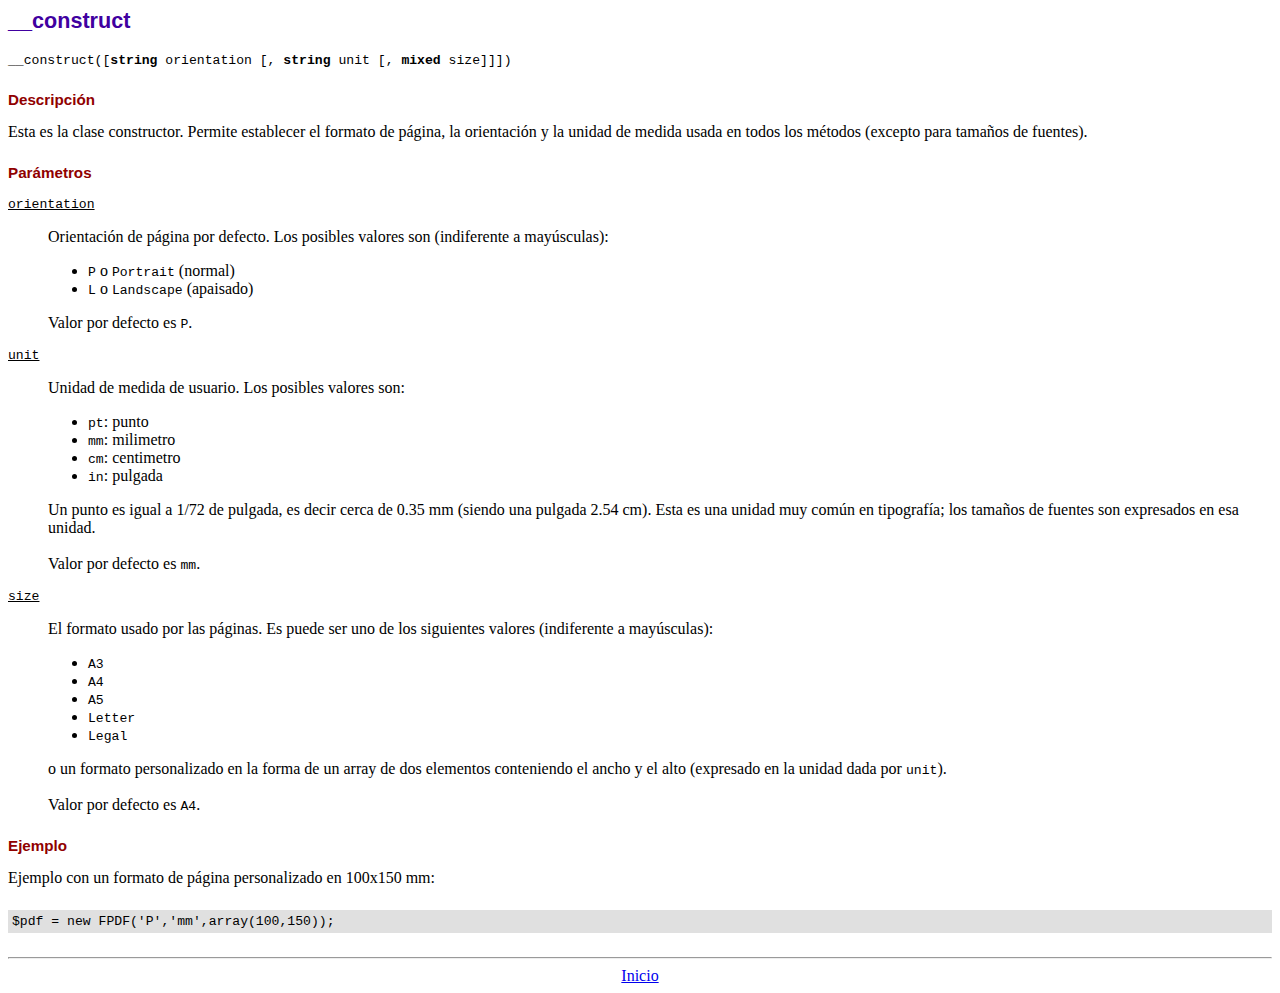
<file: Dysam_reportes/fpdf/doc/__construct.htm>
<!DOCTYPE html PUBLIC "-//W3C//DTD HTML 4.01 Transitional//EN">
<html>
<head>
<meta http-equiv="Content-Type" content="text/html; charset=ISO-8859-1">
<title>__construct</title>
<link type="text/css" rel="stylesheet" href="../fpdf.css">
</head>
<body>
<h1>__construct</h1>
<code>__construct([<b>string</b> orientation [, <b>string</b> unit [, <b>mixed</b> size]]])</code>
<h2>Descripci�n</h2>
Esta es la clase constructor. Permite establecer el formato de p�gina, la orientaci�n y la unidad de medida usada en todos los m�todos (excepto para tama�os de fuentes).
<h2>Par�metros</h2>
<dl class="param">
<dt><code>orientation</code></dt>
<dd>
Orientaci�n de p�gina por defecto. Los posibles valores son (indiferente a may�sculas):
<ul>
<li><code>P</code> o <code>Portrait</code> (normal)
<li><code>L</code> o <code>Landscape</code> (apaisado)
</ul>
Valor por defecto es <code>P</code>.
</dd>
<dt><code>unit</code></dt>
<dd>
Unidad de medida de usuario. Los posibles valores son:
<ul>
<li><code>pt</code>: punto
<li><code>mm</code>: milimetro
<li><code>cm</code>: centimetro
<li><code>in</code>: pulgada
</ul>
Un punto es igual a 1/72 de pulgada, es decir cerca de 0.35 mm (siendo una pulgada 2.54 cm). Esta es una unidad muy com�n en tipograf�a; los tama�os de fuentes son expresados en esa unidad.
<br>
<br>
Valor por defecto es <code>mm</code>.
</dd>
<dt><code>size</code></dt>
<dd>
El formato usado por las p�ginas. Es puede ser uno de los siguientes valores (indiferente a may�sculas):
<ul>
<li><code>A3</code>
<li><code>A4</code>
<li><code>A5</code>
<li><code>Letter</code>
<li><code>Legal</code>
</ul>
o un formato personalizado en la forma de un array de dos elementos conteniendo el ancho y el alto (expresado en la unidad dada por <code>unit</code>).
<br>
<br>
Valor por defecto es <code>A4</code>.
</dd>
</dl>
<h2>Ejemplo</h2>
Ejemplo con un formato de p�gina personalizado en 100x150 mm:
<div class="doc-source">
<pre><code>$pdf = new FPDF('P','mm',array(100,150));</code></pre>
</div>
<hr style="margin-top:1.5em">
<div style="text-align:center"><a href="index.htm">Inicio</a></div>
</body>
</html>
</file>
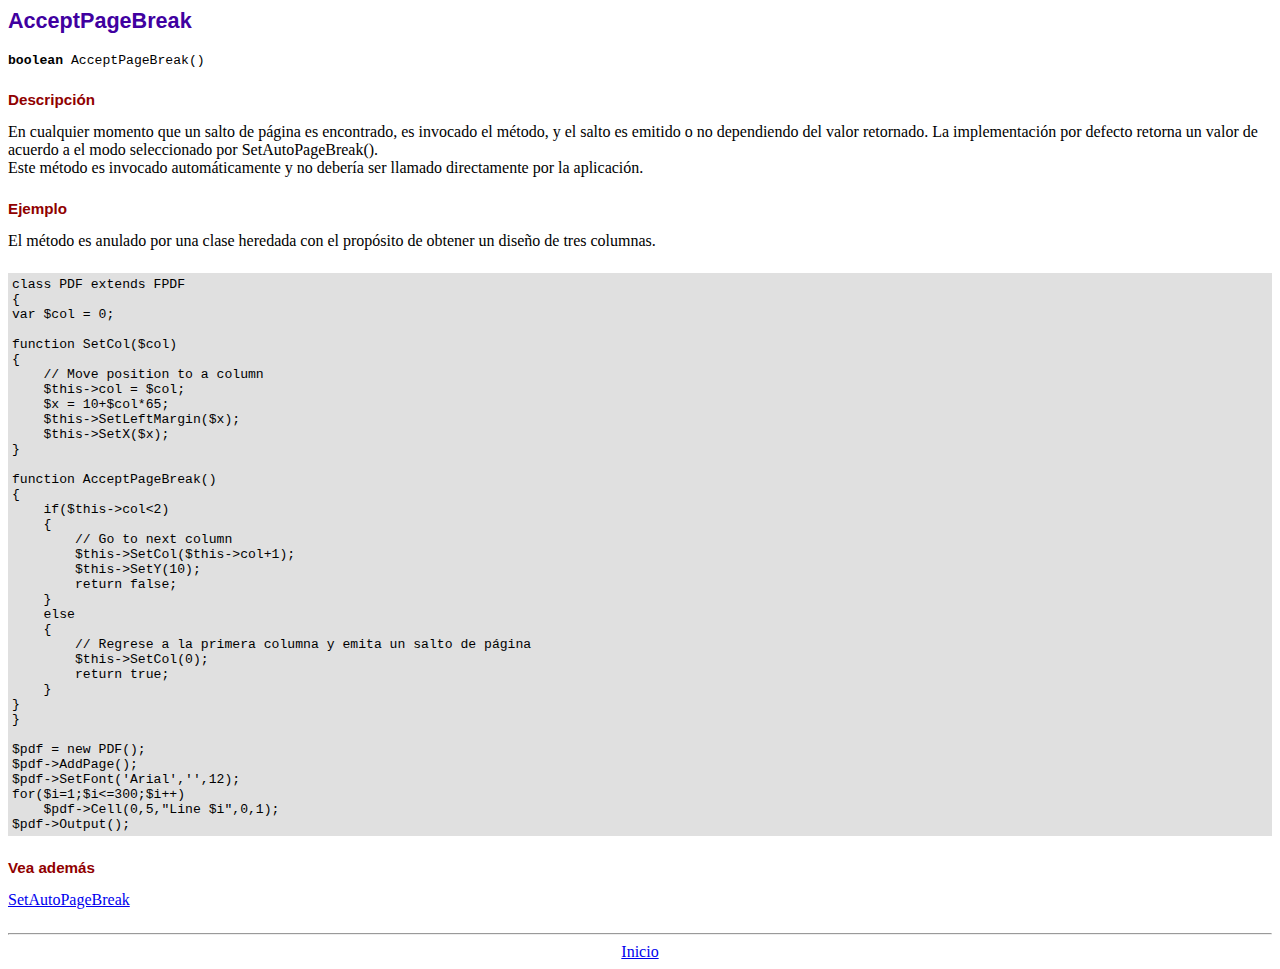
<file: Dysam_reportes/fpdf/doc/acceptpagebreak.htm>
<!DOCTYPE html PUBLIC "-//W3C//DTD HTML 4.01 Transitional//EN">
<html>
<head>
<meta http-equiv="Content-Type" content="text/html; charset=ISO-8859-1">
<title>AcceptPageBreak</title>
<link type="text/css" rel="stylesheet" href="../fpdf.css">
</head>
<body>
<h1>AcceptPageBreak</h1>
<code><b>boolean</b> AcceptPageBreak()</code>
<h2>Descripci�n</h2>
En cualquier momento que un salto de p�gina es encontrado, es invocado el m�todo, y el salto es emitido o no dependiendo
del valor retornado. La implementaci�n por defecto retorna un valor de acuerdo a el modo seleccionado por SetAutoPageBreak().
<br>
Este m�todo es invocado autom�ticamente y no deber�a ser llamado directamente por la aplicaci�n.
<h2>Ejemplo</h2>
El m�todo es anulado por una clase heredada con el prop�sito de obtener un dise�o de tres columnas.
<div class="doc-source">
<pre><code>class PDF extends FPDF
{
var $col = 0;

function SetCol($col)
{
    // Move position to a column
    $this-&gt;col = $col;
    $x = 10+$col*65;
    $this-&gt;SetLeftMargin($x);
    $this-&gt;SetX($x);
}

function AcceptPageBreak()
{
    if($this-&gt;col&lt;2)
    {
        // Go to next column
        $this-&gt;SetCol($this-&gt;col+1);
        $this-&gt;SetY(10);
        return false;
    }
    else
    {
        // Regrese a la primera columna y emita un salto de p�gina
        $this-&gt;SetCol(0);
        return true;
    }
}
}

$pdf = new PDF();
$pdf-&gt;AddPage();
$pdf-&gt;SetFont('Arial','',12);
for($i=1;$i&lt;=300;$i++)
    $pdf-&gt;Cell(0,5,"Line $i",0,1);
$pdf-&gt;Output();</code></pre>
</div>
<h2>Vea adem�s</h2>
<a href="setautopagebreak.htm">SetAutoPageBreak</a>
<hr style="margin-top:1.5em">
<div style="text-align:center"><a href="index.htm">Inicio</a></div>
</body>
</html>
</file>
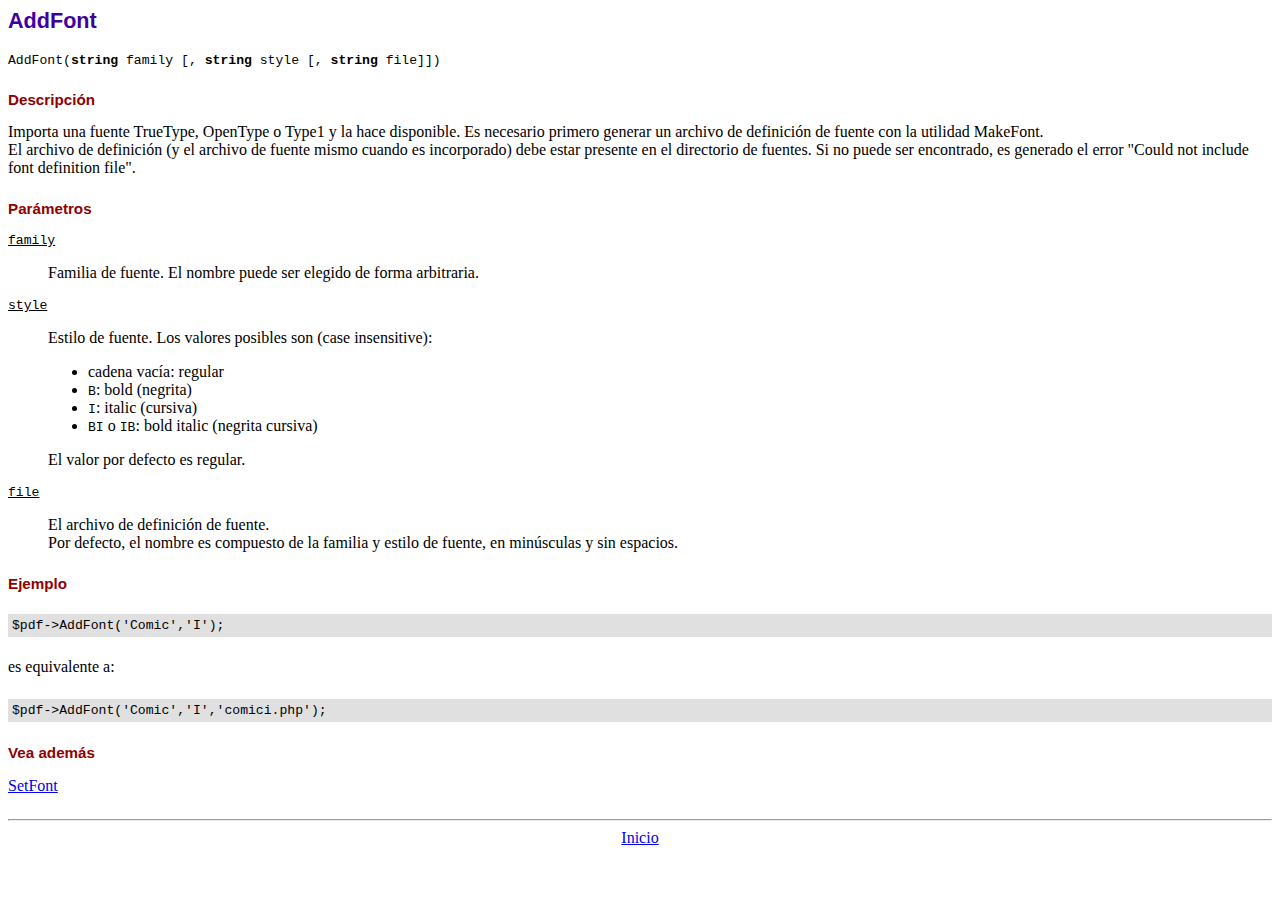
<file: Dysam_reportes/fpdf/doc/addfont.htm>
<!DOCTYPE html PUBLIC "-//W3C//DTD HTML 4.01 Transitional//EN">
<html>
<head>
<meta http-equiv="Content-Type" content="text/html; charset=ISO-8859-1">
<title>AddFont</title>
<link type="text/css" rel="stylesheet" href="../fpdf.css">
</head>
<body>
<h1>AddFont</h1>
<code>AddFont(<b>string</b> family [, <b>string</b> style [, <b>string</b> file]])</code>
<h2>Descripci�n</h2>
Importa una fuente TrueType, OpenType o Type1 y la hace disponible. Es necesario primero generar
un archivo de definici�n de fuente con la utilidad MakeFont.
<br>
El archivo de definici�n (y el archivo de fuente mismo cuando es incorporado) debe estar presente
en el directorio de fuentes. Si no puede ser encontrado, es generado el error "Could not include
font definition file".
<h2>Par�metros</h2>
<dl class="param">
<dt><code>family</code></dt>
<dd>
Familia de fuente. El nombre puede ser elegido de forma arbitraria.
</dd>
<dt><code>style</code></dt>
<dd>
Estilo de fuente. Los valores posibles son (case insensitive):
<ul>
<li>cadena vac�a: regular
<li><code>B</code>: bold (negrita)
<li><code>I</code>: italic (cursiva)
<li><code>BI</code> o <code>IB</code>: bold italic (negrita cursiva)
</ul>
El valor por defecto es regular.
</dd>
<dt><code>file</code></dt>
<dd>
El archivo de definici�n de fuente.
<br>
Por defecto, el nombre es compuesto de la familia y estilo de fuente, en min�sculas y sin espacios.
</dd>
</dl>
<h2>Ejemplo</h2>
<div class="doc-source">
<pre><code>$pdf-&gt;AddFont('Comic','I');</code></pre>
</div>
es equivalente a:
<div class="doc-source">
<pre><code>$pdf-&gt;AddFont('Comic','I','comici.php');</code></pre>
</div>
<h2>Vea adem�s</h2>
<a href="setfont.htm">SetFont</a>
<hr style="margin-top:1.5em">
<div style="text-align:center"><a href="index.htm">Inicio</a></div>
</body>
</html>
</file>
<file: public_html/informe/estilo.css>
*{
    box-sizing: border-box;

}
html {
    border: 4px solid #da9fd7;!important
    min-height: 100%;
   }

#leo {
    text-align:center;
}
select{
    size: 40px;
}
.card-body {
    text-align: center;
    font-family: 'Franklin Gothic Medium', 'Arial Narrow', Arial, sans-serif;
    color: rgb(154, 110, 226)
}
.text-center{
    font-family: 'Franklin Gothic Medium', 'Arial Narrow', Arial, sans-serif;
    color: rgb(154, 110, 226)
}
button{
    text-align: justify;
    color: rgb(50, 204, 50);
}
</file>
<file: Dysam_reportes/fpdf/fpdf.css>
body {font-family:"Times New Roman",serif}
h1 {font:bold 135% Arial,sans-serif; color:#4000A0; margin-bottom:0.9em}
h2 {font:bold 95% Arial,sans-serif; color:#900000; margin-top:1.5em; margin-bottom:1em}
dl.param dt {text-decoration:underline}
dl.param dd {margin-top:1em; margin-bottom:1em}
dl.param ul {margin-top:1em; margin-bottom:1em}
tt, code, kbd {font-family:"Courier New",Courier,monospace; font-size:82%}
div.source {margin-top:1.4em; margin-bottom:1.3em}
div.source pre {display:table; border:1px solid #24246A; width:100%; margin:0em; font-family:inherit; font-size:100%}
div.source code {display:block; border:1px solid #C5C5EC; background-color:#F0F5FF; padding:6px; color:#000000}
div.doc-source {margin-top:1.4em; margin-bottom:1.3em}
div.doc-source pre {display:table; width:100%; margin:0em; font-family:inherit; font-size:100%}
div.doc-source code {display:block; background-color:#E0E0E0; padding:4px}
.kw {color:#000080; font-weight:bold}
.str {color:#CC0000}
.cmt {color:#008000}
p.demo {text-align:center; margin-top:-0.9em}
a.demo {text-decoration:none; font-weight:bold; color:#0000CC}
a.demo:link {text-decoration:none; font-weight:bold; color:#0000CC}
a.demo:hover {text-decoration:none; font-weight:bold; color:#0000FF}
a.demo:active {text-decoration:none; font-weight:bold; color:#0000FF}
</file>
<file: public_html/css/styles.css>
*{
  box-sizing: border-box;
}

body{
  font-family: Verdana, Geneva, Tahoma, sans-serif;
  background-color: #fff;
}
.header{
  max-width: 50%;
  margin: auto;
}

.header img{
  max-width: 50%;
  overflow: hidden;
  height: 80px;
  float: left;
  display: block;
  margin: auto;
}

p{
  color:#000;
  text-align: center;
  font-size: 18px;
  }

div form{
  max-width: 50%;
  min-width: 600px;
  overflow: auto;
  margin: auto;
  border-radius: 10px;
  box-shadow: 5px 10px 8px #888888;
  background-color: #e3cbe4a6;
  padding: 20px;
  clear: both;
}

   fieldset{
     margin-bottom: 12px;
     border-radius: 20px;
  }

   label{
     font-weight: bolder;
     font-size: 16px;
   }

  input:not([type="radio"]), select, textarea{
    width: 100%;
    padding: 10px 15px;
    margin: 8px 0;
    display: inline-block;
    border: 1px solid #ccc;
    border-radius: 4px;
  }
  input[name*="material"]{
    width: 75%;
    padding: 10px 12px;
  }
  input[name*="cantidad"]{
    width: 20%;
    padding: 10px 12px;
    margin-left: 20px;
  }
  
  input[type="submit"], input[type="reset"]{
    width: 20%;
    padding: 12px 15px;
    border: none;
    border-radius: 20px;
    background-color: #8dbbda;
}

  input[type="submit"]:hover, input[type="reset"]:hover {
    background-color: #308fce;
  }
  
@media only screen and (max-width: 600px) {
  div form{
    width: 30%;
    min-width: 450px;
    overflow: auto;  
}

input[name*="material"]{
  width: 68%;
  
}
input[name*="cantidad"]{
  width: 25%;
}

.header{
 max-width: 100%;
 margin: auto 30px;
 
}
p{
  text-align: center;
}
}
</file>
